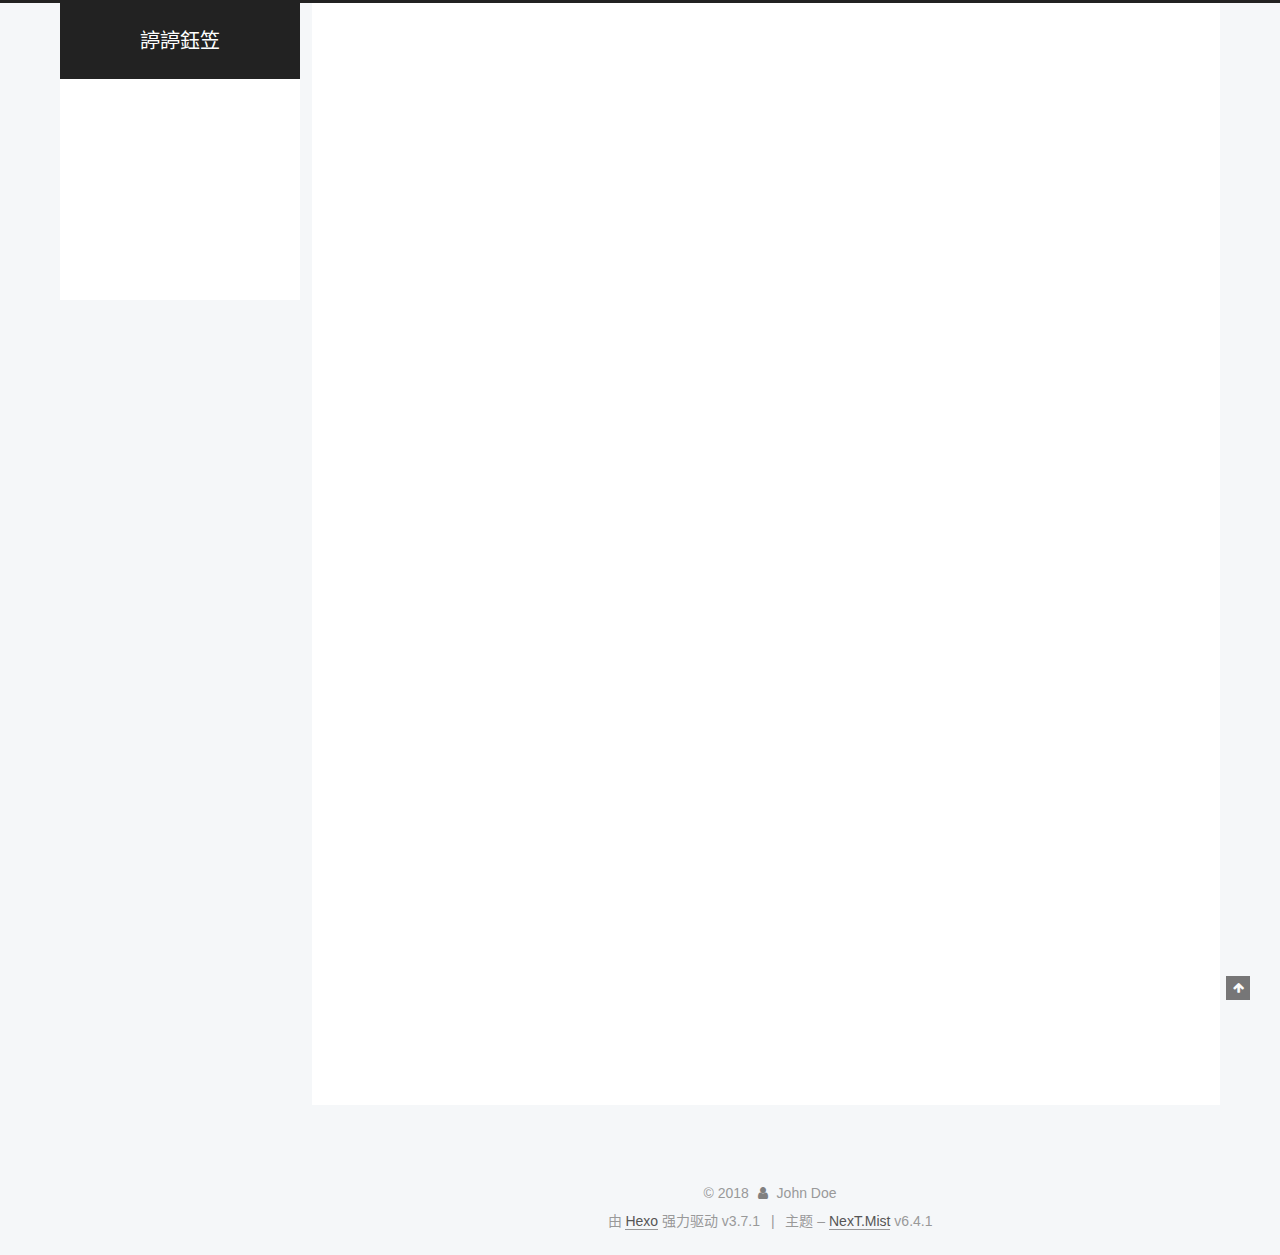
<file: index.html>
<!DOCTYPE html>












  


<html class="theme-next mist use-motion" lang="zh-CN">
<head>
  <meta charset="UTF-8"/>
<meta http-equiv="X-UA-Compatible" content="IE=edge" />
<meta name="viewport" content="width=device-width, initial-scale=1, maximum-scale=2"/>
<meta name="theme-color" content="#222">












<meta http-equiv="Cache-Control" content="no-transform" />
<meta http-equiv="Cache-Control" content="no-siteapp" />






















<link href="/lib/font-awesome/css/font-awesome.min.css?v=4.6.2" rel="stylesheet" type="text/css" />

<link href="/css/main.css?v=6.4.1" rel="stylesheet" type="text/css" />


  <link rel="apple-touch-icon" sizes="180x180" href="/images/apple-touch-icon-next.png?v=6.4.1">


  <link rel="icon" type="image/png" sizes="32x32" href="/images/favicon-32x32-next.png?v=6.4.1">


  <link rel="icon" type="image/png" sizes="16x16" href="/images/favicon-16x16-next.png?v=6.4.1">


  <link rel="mask-icon" href="/images/logo.svg?v=6.4.1" color="#222">









<script type="text/javascript" id="hexo.configurations">
  var NexT = window.NexT || {};
  var CONFIG = {
    root: '/',
    scheme: 'Mist',
    version: '6.4.1',
    sidebar: {"position":"left","display":"post","offset":12,"b2t":false,"scrollpercent":false,"onmobile":false},
    fancybox: false,
    fastclick: false,
    lazyload: false,
    tabs: true,
    motion: {"enable":true,"async":false,"transition":{"post_block":"fadeIn","post_header":"slideDownIn","post_body":"slideDownIn","coll_header":"slideLeftIn","sidebar":"slideUpIn"}},
    algolia: {
      applicationID: '',
      apiKey: '',
      indexName: '',
      hits: {"per_page":10},
      labels: {"input_placeholder":"Search for Posts","hits_empty":"We didn't find any results for the search: ${query}","hits_stats":"${hits} results found in ${time} ms"}
    }
  };
</script>


  




  <meta property="og:type" content="website">
<meta property="og:title" content="諪諪鈺笠">
<meta property="og:url" content="http://yoursite.com/index.html">
<meta property="og:site_name" content="諪諪鈺笠">
<meta property="og:locale" content="zh-CN">
<meta name="twitter:card" content="summary">
<meta name="twitter:title" content="諪諪鈺笠">






  <link rel="canonical" href="http://yoursite.com/"/>



<script type="text/javascript" id="page.configurations">
  CONFIG.page = {
    sidebar: "",
  };
</script>

  <title>諪諪鈺笠</title>
  









  <noscript>
  <style type="text/css">
    .use-motion .motion-element,
    .use-motion .brand,
    .use-motion .menu-item,
    .sidebar-inner,
    .use-motion .post-block,
    .use-motion .pagination,
    .use-motion .comments,
    .use-motion .post-header,
    .use-motion .post-body,
    .use-motion .collection-title { opacity: initial; }

    .use-motion .logo,
    .use-motion .site-title,
    .use-motion .site-subtitle {
      opacity: initial;
      top: initial;
    }

    .use-motion {
      .logo-line-before i { left: initial; }
      .logo-line-after i { right: initial; }
    }
  </style>
</noscript>

</head>

<body itemscope itemtype="http://schema.org/WebPage" lang="zh-CN">

  
  
    
  

  <div class="container sidebar-position-left 
  page-home">
    <div class="headband"></div>

    <header id="header" class="header" itemscope itemtype="http://schema.org/WPHeader">
      <div class="header-inner"><div class="site-brand-wrapper">
  <div class="site-meta ">
    

    <div class="custom-logo-site-title">
      <a href="/" class="brand" rel="start">
        <span class="logo-line-before"><i></i></span>
        <span class="site-title">諪諪鈺笠</span>
        <span class="logo-line-after"><i></i></span>
      </a>
    </div>
    
  </div>

  <div class="site-nav-toggle">
    <button aria-label="切换导航栏">
      <span class="btn-bar"></span>
      <span class="btn-bar"></span>
      <span class="btn-bar"></span>
    </button>
  </div>
</div>



<nav class="site-nav">
  
    <ul id="menu" class="menu">
      
        
        
        
          
          <li class="menu-item menu-item-home menu-item-active">
    <a href="/" rel="section">
      <i class="menu-item-icon fa fa-fw fa-home"></i> <br />首页</a>
  </li>
        
        
        
          
          <li class="menu-item menu-item-about">
    <a href="/about/" rel="section">
      <i class="menu-item-icon fa fa-fw fa-user"></i> <br />关于</a>
  </li>
        
        
        
          
          <li class="menu-item menu-item-tags">
    <a href="/tags/" rel="section">
      <i class="menu-item-icon fa fa-fw fa-tags"></i> <br />标签</a>
  </li>
        
        
        
          
          <li class="menu-item menu-item-categories">
    <a href="/categories/" rel="section">
      <i class="menu-item-icon fa fa-fw fa-th"></i> <br />分类</a>
  </li>
        
        
        
          
          <li class="menu-item menu-item-archives">
    <a href="/archives/" rel="section">
      <i class="menu-item-icon fa fa-fw fa-archive"></i> <br />归档</a>
  </li>

      
      
    </ul>
  

  
    

  

  
</nav>



  



</div>
    </header>

    


    <main id="main" class="main">
      <div class="main-inner">
        <div class="content-wrap">
          
          <div id="content" class="content">
            
  <section id="posts" class="posts-expand">
    
      

  

  
  
  

  

  <article class="post post-type-normal" itemscope itemtype="http://schema.org/Article">
  
  
  
  <div class="post-block">
    <link itemprop="mainEntityOfPage" href="http://yoursite.com/2018/09/25/hello-world/">

    <span hidden itemprop="author" itemscope itemtype="http://schema.org/Person">
      <meta itemprop="name" content="John Doe">
      <meta itemprop="description" content="">
      <meta itemprop="image" content="/images/avatar.gif">
    </span>

    <span hidden itemprop="publisher" itemscope itemtype="http://schema.org/Organization">
      <meta itemprop="name" content="諪諪鈺笠">
    </span>

    
      <header class="post-header">

        
        
          <h1 class="post-title" itemprop="name headline">
                
                <a class="post-title-link" href="/2018/09/25/hello-world/" itemprop="url">
                  Hello World
                </a>
              
            
          </h1>
        

        <div class="post-meta">
          <span class="post-time">

            
            
            

            
              <span class="post-meta-item-icon">
                <i class="fa fa-calendar-o"></i>
              </span>
              
                <span class="post-meta-item-text">发表于</span>
              

              
                
              

              <time title="创建时间：2018-09-25 15:55:11" itemprop="dateCreated datePublished" datetime="2018-09-25T15:55:11+08:00">2018-09-25</time>
            

            
          </span>

          

          
            
          

          
          

          

          

          

        </div>
      </header>
    

    
    
    
    <div class="post-body" itemprop="articleBody">

      
      

      
        
          
            <p>Welcome to <a href="https://hexo.io/" target="_blank" rel="noopener">Hexo</a>! This is your very first post. Check <a href="https://hexo.io/docs/" target="_blank" rel="noopener">documentation</a> for more info. If you get any problems when using Hexo, you can find the answer in <a href="https://hexo.io/docs/troubleshooting.html" target="_blank" rel="noopener">troubleshooting</a> or you can ask me on <a href="https://github.com/hexojs/hexo/issues" target="_blank" rel="noopener">GitHub</a>.</p>
<h2 id="Quick-Start"><a href="#Quick-Start" class="headerlink" title="Quick Start"></a>Quick Start</h2><h3 id="Create-a-new-post"><a href="#Create-a-new-post" class="headerlink" title="Create a new post"></a>Create a new post</h3><figure class="highlight bash"><table><tr><td class="gutter"><pre><span class="line">1</span><br></pre></td><td class="code"><pre><span class="line">$ hexo new <span class="string">"My New Post"</span></span><br></pre></td></tr></table></figure>
<p>More info: <a href="https://hexo.io/docs/writing.html" target="_blank" rel="noopener">Writing</a></p>
<h3 id="Run-server"><a href="#Run-server" class="headerlink" title="Run server"></a>Run server</h3><figure class="highlight bash"><table><tr><td class="gutter"><pre><span class="line">1</span><br></pre></td><td class="code"><pre><span class="line">$ hexo server</span><br></pre></td></tr></table></figure>
<p>More info: <a href="https://hexo.io/docs/server.html" target="_blank" rel="noopener">Server</a></p>
<h3 id="Generate-static-files"><a href="#Generate-static-files" class="headerlink" title="Generate static files"></a>Generate static files</h3><figure class="highlight bash"><table><tr><td class="gutter"><pre><span class="line">1</span><br></pre></td><td class="code"><pre><span class="line">$ hexo generate</span><br></pre></td></tr></table></figure>
<p>More info: <a href="https://hexo.io/docs/generating.html" target="_blank" rel="noopener">Generating</a></p>
<h3 id="Deploy-to-remote-sites"><a href="#Deploy-to-remote-sites" class="headerlink" title="Deploy to remote sites"></a>Deploy to remote sites</h3><figure class="highlight bash"><table><tr><td class="gutter"><pre><span class="line">1</span><br></pre></td><td class="code"><pre><span class="line">$ hexo deploy</span><br></pre></td></tr></table></figure>
<p>More info: <a href="https://hexo.io/docs/deployment.html" target="_blank" rel="noopener">Deployment</a></p>

          
        
      
    </div>

    

    
    
    

    

    

    

    <footer class="post-footer">
      

      

      

      
      
        <div class="post-eof"></div>
      
    </footer>
  </div>
  
  
  
  </article>


    
  </section>

  


          </div>
          

        </div>
        
          
  
  <div class="sidebar-toggle">
    <div class="sidebar-toggle-line-wrap">
      <span class="sidebar-toggle-line sidebar-toggle-line-first"></span>
      <span class="sidebar-toggle-line sidebar-toggle-line-middle"></span>
      <span class="sidebar-toggle-line sidebar-toggle-line-last"></span>
    </div>
  </div>

  <aside id="sidebar" class="sidebar">
    
    <div class="sidebar-inner">

      

      

      <section class="site-overview-wrap sidebar-panel sidebar-panel-active">
        <div class="site-overview">
          <div class="site-author motion-element" itemprop="author" itemscope itemtype="http://schema.org/Person">
            
              <p class="site-author-name" itemprop="name">John Doe</p>
              <p class="site-description motion-element" itemprop="description"></p>
          </div>

          
            <nav class="site-state motion-element">
              
                <div class="site-state-item site-state-posts">
                
                  <a href="/archives/">
                
                    <span class="site-state-item-count">1</span>
                    <span class="site-state-item-name">日志</span>
                  </a>
                </div>
              

              

              
            </nav>
          

          

          
            <div class="links-of-author motion-element">
              
                <span class="links-of-author-item">
                  <a href="https://github.com/yourname" target="_blank" title="GitHub"><i class="fa fa-fw fa-github"></i>GitHub</a>
                  
                </span>
              
                <span class="links-of-author-item">
                  <a href="mailto:yourname@gmail.com" target="_blank" title="E-Mail"><i class="fa fa-fw fa-envelope"></i>E-Mail</a>
                  
                </span>
              
            </div>
          

          
          

          
          

          
            
          
          

        </div>
      </section>

      

      

    </div>
  </aside>


        
      </div>
    </main>

    <footer id="footer" class="footer">
      <div class="footer-inner">
        <div class="copyright">&copy; <span itemprop="copyrightYear">2018</span>
  <span class="with-love" id="animate">
    <i class="fa fa-user"></i>
  </span>
  <span class="author" itemprop="copyrightHolder">John Doe</span>

  

  
</div>




  <div class="powered-by">由 <a class="theme-link" target="_blank" href="https://hexo.io">Hexo</a> 强力驱动 v3.7.1</div>



  <span class="post-meta-divider">|</span>



  <div class="theme-info">主题 – <a class="theme-link" target="_blank" href="https://theme-next.org">NexT.Mist</a> v6.4.1</div>




        








        
      </div>
    </footer>

    
      <div class="back-to-top">
        <i class="fa fa-arrow-up"></i>
        
      </div>
    

    
	
    

    
  </div>

  

<script type="text/javascript">
  if (Object.prototype.toString.call(window.Promise) !== '[object Function]') {
    window.Promise = null;
  }
</script>


























  
  
    <script type="text/javascript" src="/lib/jquery/index.js?v=2.1.3"></script>
  

  
  
    <script type="text/javascript" src="/lib/velocity/velocity.min.js?v=1.2.1"></script>
  

  
  
    <script type="text/javascript" src="/lib/velocity/velocity.ui.min.js?v=1.2.1"></script>
  


  


  <script type="text/javascript" src="/js/src/utils.js?v=6.4.1"></script>

  <script type="text/javascript" src="/js/src/motion.js?v=6.4.1"></script>



  
  

  

  


  <script type="text/javascript" src="/js/src/bootstrap.js?v=6.4.1"></script>



  



  










  





  

  

  

  

  
  

  

  

  

  

  

</body>
</html>
</file>
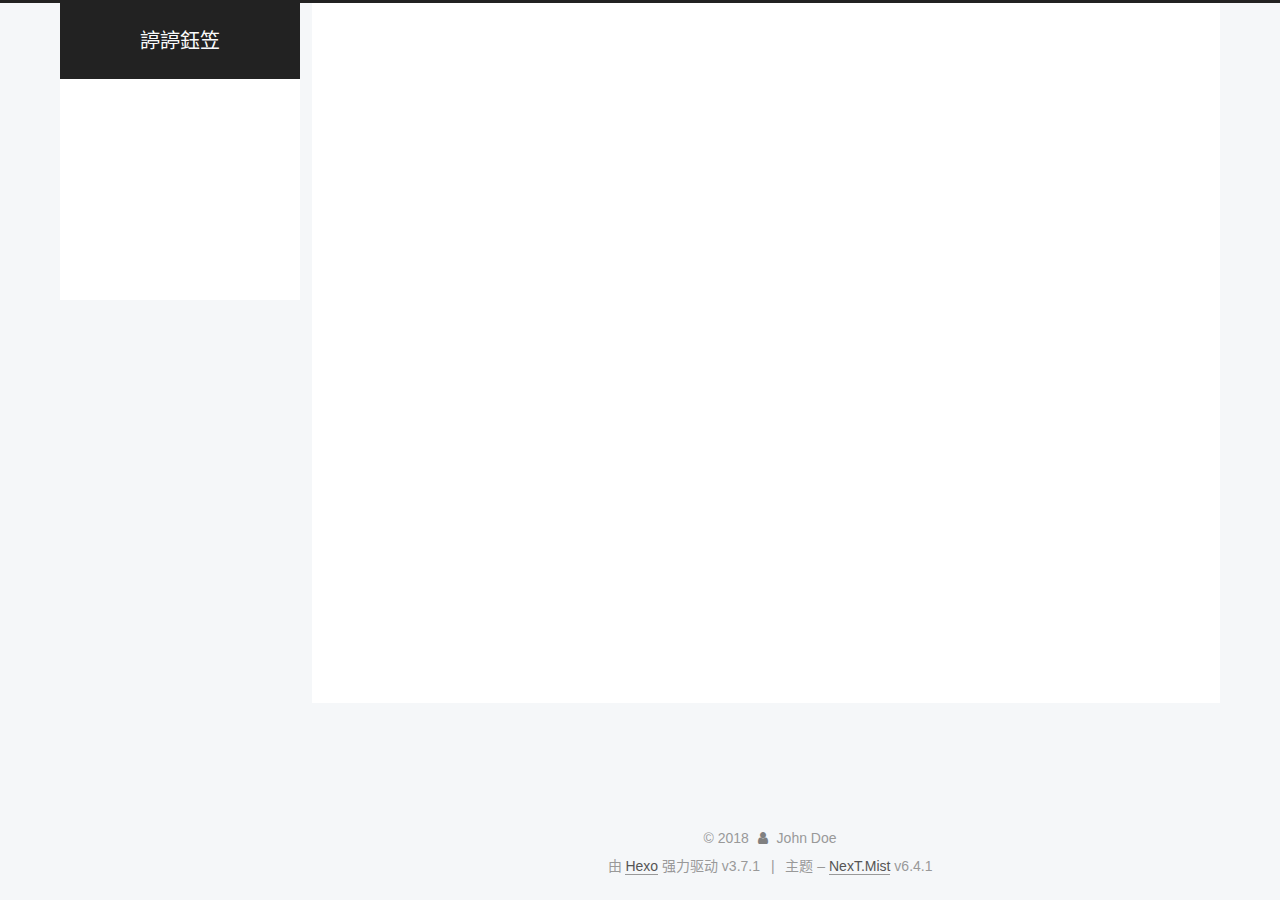
<file: about/index.html>
<!DOCTYPE html>












  


<html class="theme-next mist use-motion" lang="zh-CN">
<head>
  <meta charset="UTF-8"/>
<meta http-equiv="X-UA-Compatible" content="IE=edge" />
<meta name="viewport" content="width=device-width, initial-scale=1, maximum-scale=2"/>
<meta name="theme-color" content="#222">












<meta http-equiv="Cache-Control" content="no-transform" />
<meta http-equiv="Cache-Control" content="no-siteapp" />






















<link href="/lib/font-awesome/css/font-awesome.min.css?v=4.6.2" rel="stylesheet" type="text/css" />

<link href="/css/main.css?v=6.4.1" rel="stylesheet" type="text/css" />


  <link rel="apple-touch-icon" sizes="180x180" href="/images/apple-touch-icon-next.png?v=6.4.1">


  <link rel="icon" type="image/png" sizes="32x32" href="/images/favicon-32x32-next.png?v=6.4.1">


  <link rel="icon" type="image/png" sizes="16x16" href="/images/favicon-16x16-next.png?v=6.4.1">


  <link rel="mask-icon" href="/images/logo.svg?v=6.4.1" color="#222">









<script type="text/javascript" id="hexo.configurations">
  var NexT = window.NexT || {};
  var CONFIG = {
    root: '/',
    scheme: 'Mist',
    version: '6.4.1',
    sidebar: {"position":"left","display":"post","offset":12,"b2t":false,"scrollpercent":false,"onmobile":false},
    fancybox: false,
    fastclick: false,
    lazyload: false,
    tabs: true,
    motion: {"enable":true,"async":false,"transition":{"post_block":"fadeIn","post_header":"slideDownIn","post_body":"slideDownIn","coll_header":"slideLeftIn","sidebar":"slideUpIn"}},
    algolia: {
      applicationID: '',
      apiKey: '',
      indexName: '',
      hits: {"per_page":10},
      labels: {"input_placeholder":"Search for Posts","hits_empty":"We didn't find any results for the search: ${query}","hits_stats":"${hits} results found in ${time} ms"}
    }
  };
</script>


  




  <meta property="og:type" content="website">
<meta property="og:title" content="about">
<meta property="og:url" content="http://yoursite.com/about/index.html">
<meta property="og:site_name" content="諪諪鈺笠">
<meta property="og:locale" content="zh-CN">
<meta property="og:updated_time" content="2018-09-26T07:23:58.000Z">
<meta name="twitter:card" content="summary">
<meta name="twitter:title" content="about">






  <link rel="canonical" href="http://yoursite.com/about/"/>



<script type="text/javascript" id="page.configurations">
  CONFIG.page = {
    sidebar: "",
  };
</script>

  <title>about | 諪諪鈺笠</title>
  









  <noscript>
  <style type="text/css">
    .use-motion .motion-element,
    .use-motion .brand,
    .use-motion .menu-item,
    .sidebar-inner,
    .use-motion .post-block,
    .use-motion .pagination,
    .use-motion .comments,
    .use-motion .post-header,
    .use-motion .post-body,
    .use-motion .collection-title { opacity: initial; }

    .use-motion .logo,
    .use-motion .site-title,
    .use-motion .site-subtitle {
      opacity: initial;
      top: initial;
    }

    .use-motion {
      .logo-line-before i { left: initial; }
      .logo-line-after i { right: initial; }
    }
  </style>
</noscript>

</head>

<body itemscope itemtype="http://schema.org/WebPage" lang="zh-CN">

  
  
    
  

  <div class="container sidebar-position-left page-post-detail">
    <div class="headband"></div>

    <header id="header" class="header" itemscope itemtype="http://schema.org/WPHeader">
      <div class="header-inner"><div class="site-brand-wrapper">
  <div class="site-meta ">
    

    <div class="custom-logo-site-title">
      <a href="/" class="brand" rel="start">
        <span class="logo-line-before"><i></i></span>
        <span class="site-title">諪諪鈺笠</span>
        <span class="logo-line-after"><i></i></span>
      </a>
    </div>
    
  </div>

  <div class="site-nav-toggle">
    <button aria-label="切换导航栏">
      <span class="btn-bar"></span>
      <span class="btn-bar"></span>
      <span class="btn-bar"></span>
    </button>
  </div>
</div>



<nav class="site-nav">
  
    <ul id="menu" class="menu">
      
        
        
        
          
          <li class="menu-item menu-item-home">
    <a href="/" rel="section">
      <i class="menu-item-icon fa fa-fw fa-home"></i> <br />首页</a>
  </li>
        
        
        
          
          <li class="menu-item menu-item-about menu-item-active">
    <a href="/about/" rel="section">
      <i class="menu-item-icon fa fa-fw fa-user"></i> <br />关于</a>
  </li>
        
        
        
          
          <li class="menu-item menu-item-tags">
    <a href="/tags/" rel="section">
      <i class="menu-item-icon fa fa-fw fa-tags"></i> <br />标签</a>
  </li>
        
        
        
          
          <li class="menu-item menu-item-categories">
    <a href="/categories/" rel="section">
      <i class="menu-item-icon fa fa-fw fa-th"></i> <br />分类</a>
  </li>
        
        
        
          
          <li class="menu-item menu-item-archives">
    <a href="/archives/" rel="section">
      <i class="menu-item-icon fa fa-fw fa-archive"></i> <br />归档</a>
  </li>

      
      
    </ul>
  

  
    

    
    
      
      
    
      
      
    
      
      
    
      
      
    
      
      
    
    

  


  

  
</nav>



  



</div>
    </header>

    


    <main id="main" class="main">
      <div class="main-inner">
        <div class="content-wrap">
          
          <div id="content" class="content">
            

  <div id="posts" class="posts-expand">
    
    
    
    <div class="post-block page">
      <header class="post-header">

<h1 class="post-title" itemprop="name headline">about</h1>

<div class="post-meta">
  
  



</div>

</header>

      
      
      
      <div class="post-body">
        
        
          
        
      </div>
      
      
      
    </div>
    



    
    
    
  </div>


          </div>
          

  
    <div class="comments" id="comments">
      <div id="lv-container" data-id="city" data-uid="MTAyMC8zOTk2Ny8xNjQ5NA=="></div>
    </div>

  



        </div>
        
          
  
  <div class="sidebar-toggle">
    <div class="sidebar-toggle-line-wrap">
      <span class="sidebar-toggle-line sidebar-toggle-line-first"></span>
      <span class="sidebar-toggle-line sidebar-toggle-line-middle"></span>
      <span class="sidebar-toggle-line sidebar-toggle-line-last"></span>
    </div>
  </div>

  <aside id="sidebar" class="sidebar">
    
    <div class="sidebar-inner">

      

      

      <section class="site-overview-wrap sidebar-panel sidebar-panel-active">
        <div class="site-overview">
          <div class="site-author motion-element" itemprop="author" itemscope itemtype="http://schema.org/Person">
            
              <p class="site-author-name" itemprop="name">John Doe</p>
              <p class="site-description motion-element" itemprop="description"></p>
          </div>

          
            <nav class="site-state motion-element">
              
                <div class="site-state-item site-state-posts">
                
                  <a href="/archives/">
                
                    <span class="site-state-item-count">1</span>
                    <span class="site-state-item-name">日志</span>
                  </a>
                </div>
              

              

              
            </nav>
          

          

          
            <div class="links-of-author motion-element">
              
                <span class="links-of-author-item">
                  <a href="https://github.com/yourname" target="_blank" title="GitHub"><i class="fa fa-fw fa-github"></i>GitHub</a>
                  
                </span>
              
                <span class="links-of-author-item">
                  <a href="mailto:yourname@gmail.com" target="_blank" title="E-Mail"><i class="fa fa-fw fa-envelope"></i>E-Mail</a>
                  
                </span>
              
            </div>
          

          
          

          
          

          
            
          
          

        </div>
      </section>

      

      

    </div>
  </aside>


        
      </div>
    </main>

    <footer id="footer" class="footer">
      <div class="footer-inner">
        <div class="copyright">&copy; <span itemprop="copyrightYear">2018</span>
  <span class="with-love" id="animate">
    <i class="fa fa-user"></i>
  </span>
  <span class="author" itemprop="copyrightHolder">John Doe</span>

  

  
</div>




  <div class="powered-by">由 <a class="theme-link" target="_blank" href="https://hexo.io">Hexo</a> 强力驱动 v3.7.1</div>



  <span class="post-meta-divider">|</span>



  <div class="theme-info">主题 – <a class="theme-link" target="_blank" href="https://theme-next.org">NexT.Mist</a> v6.4.1</div>




        








        
      </div>
    </footer>

    
      <div class="back-to-top">
        <i class="fa fa-arrow-up"></i>
        
      </div>
    

    
	
    

    
  </div>

  

<script type="text/javascript">
  if (Object.prototype.toString.call(window.Promise) !== '[object Function]') {
    window.Promise = null;
  }
</script>


























  
  
    <script type="text/javascript" src="/lib/jquery/index.js?v=2.1.3"></script>
  

  
  
    <script type="text/javascript" src="/lib/velocity/velocity.min.js?v=1.2.1"></script>
  

  
  
    <script type="text/javascript" src="/lib/velocity/velocity.ui.min.js?v=1.2.1"></script>
  


  


  <script type="text/javascript" src="/js/src/utils.js?v=6.4.1"></script>

  <script type="text/javascript" src="/js/src/motion.js?v=6.4.1"></script>



  
  

  
  <script type="text/javascript" src="/js/src/scrollspy.js?v=6.4.1"></script>
<script type="text/javascript" src="/js/src/post-details.js?v=6.4.1"></script>



  


  <script type="text/javascript" src="/js/src/bootstrap.js?v=6.4.1"></script>



  



  
    <script type="text/javascript">
      window.livereOptions = {
        refer: 'about/index.html'
      };
      (function(d, s) {
        var j, e = d.getElementsByTagName(s)[0];
        if (typeof LivereTower === 'function') { return; }
        j = d.createElement(s);
        j.src = 'https://cdn-city.livere.com/js/embed.dist.js';
        j.async = true;
        e.parentNode.insertBefore(j, e);
      })(document, 'script');
    </script>
  










  





  

  

  

  

  
  

  

  

  

  

  

</body>
</html>
</file>
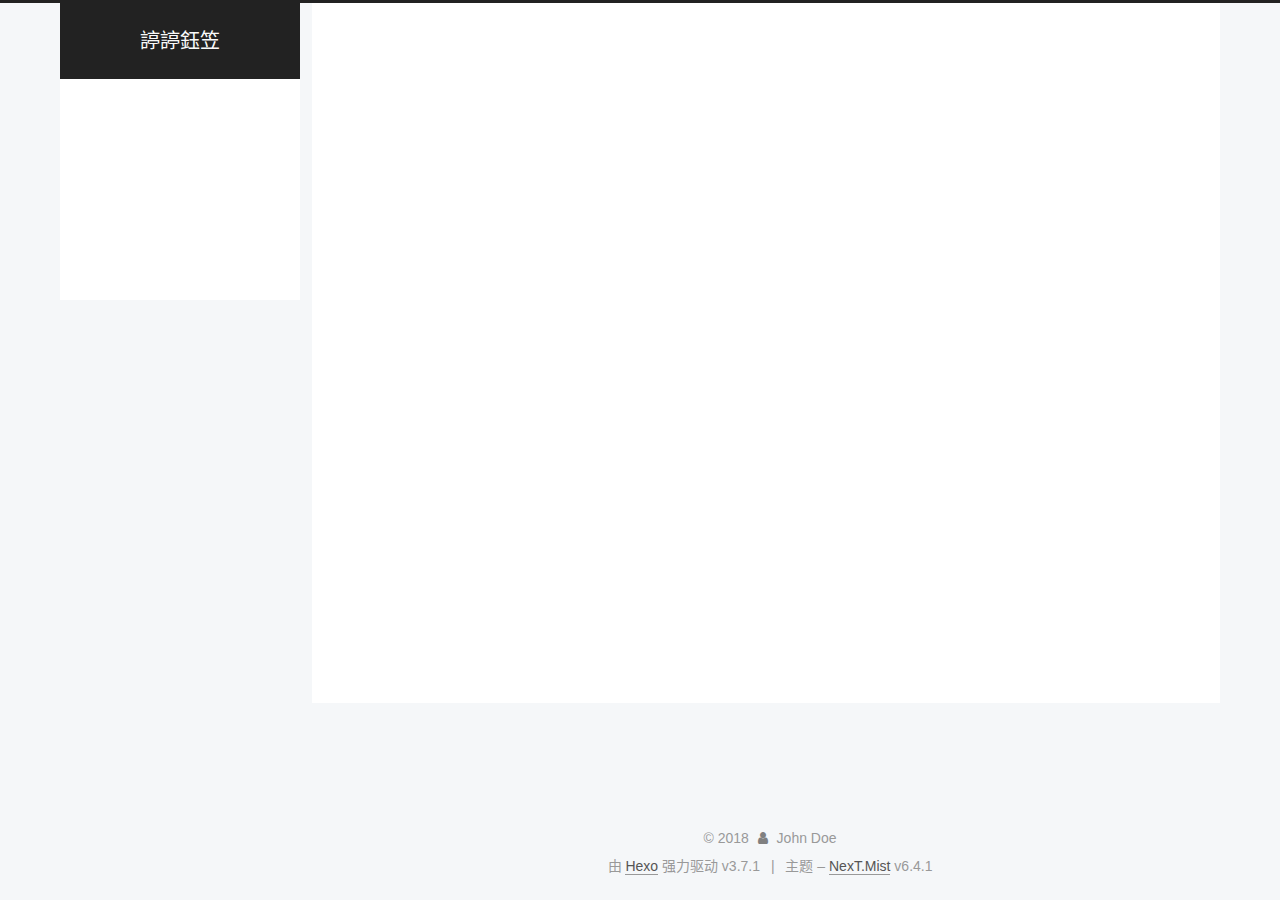
<file: archives/index.html>
<!DOCTYPE html>












  


<html class="theme-next mist use-motion" lang="zh-CN">
<head>
  <meta charset="UTF-8"/>
<meta http-equiv="X-UA-Compatible" content="IE=edge" />
<meta name="viewport" content="width=device-width, initial-scale=1, maximum-scale=2"/>
<meta name="theme-color" content="#222">












<meta http-equiv="Cache-Control" content="no-transform" />
<meta http-equiv="Cache-Control" content="no-siteapp" />






















<link href="/lib/font-awesome/css/font-awesome.min.css?v=4.6.2" rel="stylesheet" type="text/css" />

<link href="/css/main.css?v=6.4.1" rel="stylesheet" type="text/css" />


  <link rel="apple-touch-icon" sizes="180x180" href="/images/apple-touch-icon-next.png?v=6.4.1">


  <link rel="icon" type="image/png" sizes="32x32" href="/images/favicon-32x32-next.png?v=6.4.1">


  <link rel="icon" type="image/png" sizes="16x16" href="/images/favicon-16x16-next.png?v=6.4.1">


  <link rel="mask-icon" href="/images/logo.svg?v=6.4.1" color="#222">









<script type="text/javascript" id="hexo.configurations">
  var NexT = window.NexT || {};
  var CONFIG = {
    root: '/',
    scheme: 'Mist',
    version: '6.4.1',
    sidebar: {"position":"left","display":"post","offset":12,"b2t":false,"scrollpercent":false,"onmobile":false},
    fancybox: false,
    fastclick: false,
    lazyload: false,
    tabs: true,
    motion: {"enable":true,"async":false,"transition":{"post_block":"fadeIn","post_header":"slideDownIn","post_body":"slideDownIn","coll_header":"slideLeftIn","sidebar":"slideUpIn"}},
    algolia: {
      applicationID: '',
      apiKey: '',
      indexName: '',
      hits: {"per_page":10},
      labels: {"input_placeholder":"Search for Posts","hits_empty":"We didn't find any results for the search: ${query}","hits_stats":"${hits} results found in ${time} ms"}
    }
  };
</script>


  




  <meta property="og:type" content="website">
<meta property="og:title" content="諪諪鈺笠">
<meta property="og:url" content="http://yoursite.com/archives/index.html">
<meta property="og:site_name" content="諪諪鈺笠">
<meta property="og:locale" content="zh-CN">
<meta name="twitter:card" content="summary">
<meta name="twitter:title" content="諪諪鈺笠">






  <link rel="canonical" href="http://yoursite.com/archives/"/>



<script type="text/javascript" id="page.configurations">
  CONFIG.page = {
    sidebar: "",
  };
</script>

  <title>归档 | 諪諪鈺笠</title>
  









  <noscript>
  <style type="text/css">
    .use-motion .motion-element,
    .use-motion .brand,
    .use-motion .menu-item,
    .sidebar-inner,
    .use-motion .post-block,
    .use-motion .pagination,
    .use-motion .comments,
    .use-motion .post-header,
    .use-motion .post-body,
    .use-motion .collection-title { opacity: initial; }

    .use-motion .logo,
    .use-motion .site-title,
    .use-motion .site-subtitle {
      opacity: initial;
      top: initial;
    }

    .use-motion {
      .logo-line-before i { left: initial; }
      .logo-line-after i { right: initial; }
    }
  </style>
</noscript>

</head>

<body itemscope itemtype="http://schema.org/WebPage" lang="zh-CN">

  
  
    
  

  <div class="container sidebar-position-left page-archive">
    <div class="headband"></div>

    <header id="header" class="header" itemscope itemtype="http://schema.org/WPHeader">
      <div class="header-inner"><div class="site-brand-wrapper">
  <div class="site-meta ">
    

    <div class="custom-logo-site-title">
      <a href="/" class="brand" rel="start">
        <span class="logo-line-before"><i></i></span>
        <span class="site-title">諪諪鈺笠</span>
        <span class="logo-line-after"><i></i></span>
      </a>
    </div>
    
  </div>

  <div class="site-nav-toggle">
    <button aria-label="切换导航栏">
      <span class="btn-bar"></span>
      <span class="btn-bar"></span>
      <span class="btn-bar"></span>
    </button>
  </div>
</div>



<nav class="site-nav">
  
    <ul id="menu" class="menu">
      
        
        
        
          
          <li class="menu-item menu-item-home">
    <a href="/" rel="section">
      <i class="menu-item-icon fa fa-fw fa-home"></i> <br />首页</a>
  </li>
        
        
        
          
          <li class="menu-item menu-item-about">
    <a href="/about/" rel="section">
      <i class="menu-item-icon fa fa-fw fa-user"></i> <br />关于</a>
  </li>
        
        
        
          
          <li class="menu-item menu-item-tags">
    <a href="/tags/" rel="section">
      <i class="menu-item-icon fa fa-fw fa-tags"></i> <br />标签</a>
  </li>
        
        
        
          
          <li class="menu-item menu-item-categories">
    <a href="/categories/" rel="section">
      <i class="menu-item-icon fa fa-fw fa-th"></i> <br />分类</a>
  </li>
        
        
        
          
          <li class="menu-item menu-item-archives menu-item-active">
    <a href="/archives/" rel="section">
      <i class="menu-item-icon fa fa-fw fa-archive"></i> <br />归档</a>
  </li>

      
      
    </ul>
  

  
    

    
    
      
      
    
      
      
    
      
      
    
      
      
    
      
      
    
    

  


  

  
</nav>



  



</div>
    </header>

    


    <main id="main" class="main">
      <div class="main-inner">
        <div class="content-wrap">
          
          <div id="content" class="content">
            

  
  
  
  <div class="post-block archive">
    <div id="posts" class="posts-collapse">
      <span class="archive-move-on"></span>

      
      <span class="archive-page-counter">
        
        
        
          
        
        嗯..! 目前共计 1 篇日志。 继续努力。
      </span>
      

      

        
        
        

        
          
          <div class="collection-title">
            <h1 class="archive-year" id="archive-year-2018">2018</h1>
          </div>
        
        

        

  <article class="post post-type-normal" itemscope itemtype="http://schema.org/Article">
    <header class="post-header">

      <h2 class="post-title">
        
            <a class="post-title-link" href="/2018/09/25/hello-world/" itemprop="url">
              
                <span itemprop="name">Hello World</span>
              
            </a>
        
      </h2>

      <div class="post-meta">
        <time class="post-time" itemprop="dateCreated"
              datetime="2018-09-25T15:55:11+08:00"
              content="2018-09-25" >
          09-25
        </time>
      </div>

    </header>
  </article>



      

    </div>
  </div>
  
  
  

  



          </div>
          

        </div>
        
          
  
  <div class="sidebar-toggle">
    <div class="sidebar-toggle-line-wrap">
      <span class="sidebar-toggle-line sidebar-toggle-line-first"></span>
      <span class="sidebar-toggle-line sidebar-toggle-line-middle"></span>
      <span class="sidebar-toggle-line sidebar-toggle-line-last"></span>
    </div>
  </div>

  <aside id="sidebar" class="sidebar">
    
    <div class="sidebar-inner">

      

      

      <section class="site-overview-wrap sidebar-panel sidebar-panel-active">
        <div class="site-overview">
          <div class="site-author motion-element" itemprop="author" itemscope itemtype="http://schema.org/Person">
            
              <p class="site-author-name" itemprop="name">John Doe</p>
              <p class="site-description motion-element" itemprop="description"></p>
          </div>

          
            <nav class="site-state motion-element">
              
                <div class="site-state-item site-state-posts">
                
                  <a href="/archives/">
                
                    <span class="site-state-item-count">1</span>
                    <span class="site-state-item-name">日志</span>
                  </a>
                </div>
              

              

              
            </nav>
          

          

          
            <div class="links-of-author motion-element">
              
                <span class="links-of-author-item">
                  <a href="https://github.com/yourname" target="_blank" title="GitHub"><i class="fa fa-fw fa-github"></i>GitHub</a>
                  
                </span>
              
                <span class="links-of-author-item">
                  <a href="mailto:yourname@gmail.com" target="_blank" title="E-Mail"><i class="fa fa-fw fa-envelope"></i>E-Mail</a>
                  
                </span>
              
            </div>
          

          
          

          
          

          
            
          
          

        </div>
      </section>

      

      

    </div>
  </aside>


        
      </div>
    </main>

    <footer id="footer" class="footer">
      <div class="footer-inner">
        <div class="copyright">&copy; <span itemprop="copyrightYear">2018</span>
  <span class="with-love" id="animate">
    <i class="fa fa-user"></i>
  </span>
  <span class="author" itemprop="copyrightHolder">John Doe</span>

  

  
</div>




  <div class="powered-by">由 <a class="theme-link" target="_blank" href="https://hexo.io">Hexo</a> 强力驱动 v3.7.1</div>



  <span class="post-meta-divider">|</span>



  <div class="theme-info">主题 – <a class="theme-link" target="_blank" href="https://theme-next.org">NexT.Mist</a> v6.4.1</div>




        








        
      </div>
    </footer>

    
      <div class="back-to-top">
        <i class="fa fa-arrow-up"></i>
        
      </div>
    

    
	
    

    
  </div>

  

<script type="text/javascript">
  if (Object.prototype.toString.call(window.Promise) !== '[object Function]') {
    window.Promise = null;
  }
</script>


























  
  
    <script type="text/javascript" src="/lib/jquery/index.js?v=2.1.3"></script>
  

  
  
    <script type="text/javascript" src="/lib/velocity/velocity.min.js?v=1.2.1"></script>
  

  
  
    <script type="text/javascript" src="/lib/velocity/velocity.ui.min.js?v=1.2.1"></script>
  


  


  <script type="text/javascript" src="/js/src/utils.js?v=6.4.1"></script>

  <script type="text/javascript" src="/js/src/motion.js?v=6.4.1"></script>



  
  

  

  


  <script type="text/javascript" src="/js/src/bootstrap.js?v=6.4.1"></script>



  



  










  





  

  

  

  

  
  

  

  

  

  

  

</body>
</html>
</file>
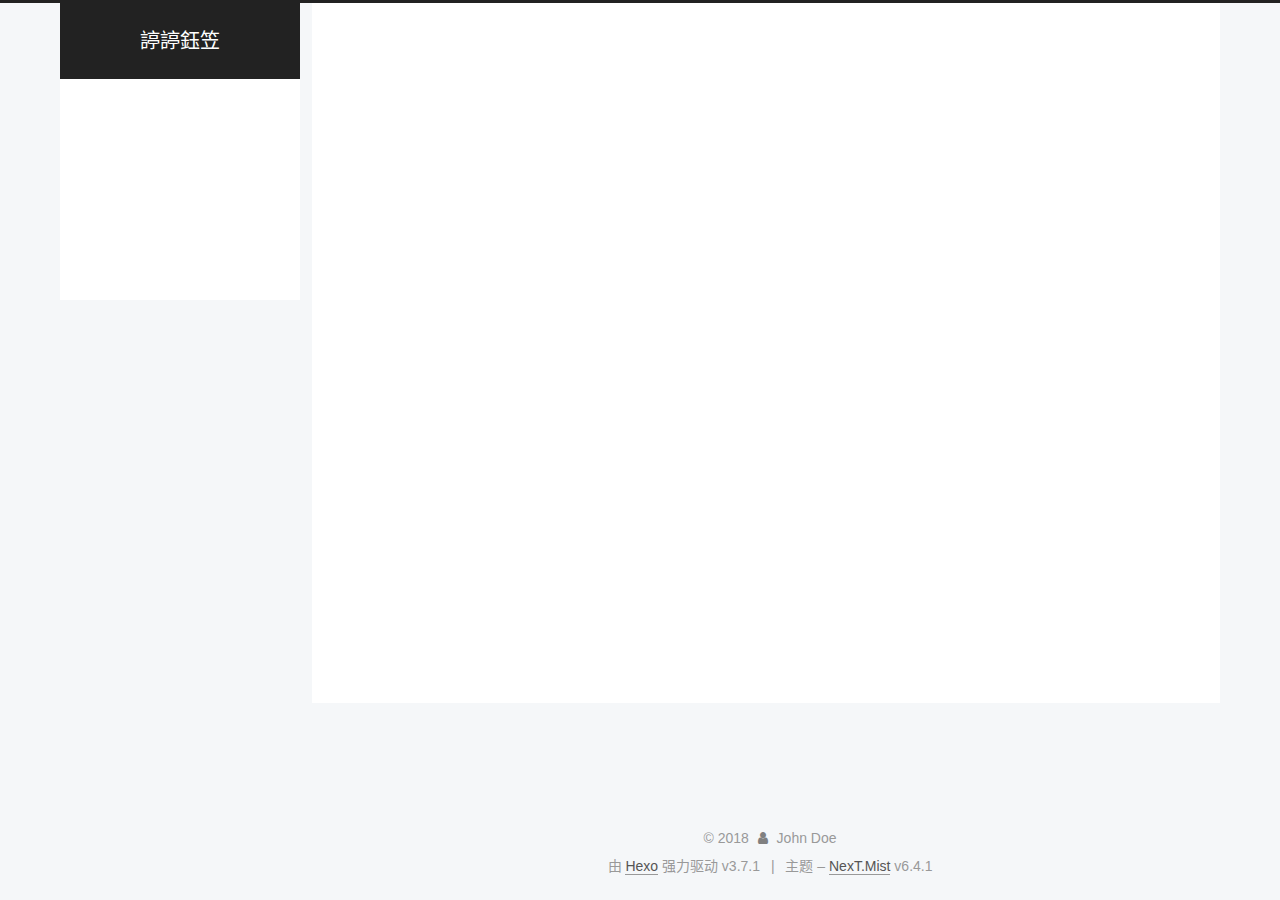
<file: categories/index.html>
<!DOCTYPE html>












  


<html class="theme-next mist use-motion" lang="zh-CN">
<head>
  <meta charset="UTF-8"/>
<meta http-equiv="X-UA-Compatible" content="IE=edge" />
<meta name="viewport" content="width=device-width, initial-scale=1, maximum-scale=2"/>
<meta name="theme-color" content="#222">












<meta http-equiv="Cache-Control" content="no-transform" />
<meta http-equiv="Cache-Control" content="no-siteapp" />






















<link href="/lib/font-awesome/css/font-awesome.min.css?v=4.6.2" rel="stylesheet" type="text/css" />

<link href="/css/main.css?v=6.4.1" rel="stylesheet" type="text/css" />


  <link rel="apple-touch-icon" sizes="180x180" href="/images/apple-touch-icon-next.png?v=6.4.1">


  <link rel="icon" type="image/png" sizes="32x32" href="/images/favicon-32x32-next.png?v=6.4.1">


  <link rel="icon" type="image/png" sizes="16x16" href="/images/favicon-16x16-next.png?v=6.4.1">


  <link rel="mask-icon" href="/images/logo.svg?v=6.4.1" color="#222">









<script type="text/javascript" id="hexo.configurations">
  var NexT = window.NexT || {};
  var CONFIG = {
    root: '/',
    scheme: 'Mist',
    version: '6.4.1',
    sidebar: {"position":"left","display":"post","offset":12,"b2t":false,"scrollpercent":false,"onmobile":false},
    fancybox: false,
    fastclick: false,
    lazyload: false,
    tabs: true,
    motion: {"enable":true,"async":false,"transition":{"post_block":"fadeIn","post_header":"slideDownIn","post_body":"slideDownIn","coll_header":"slideLeftIn","sidebar":"slideUpIn"}},
    algolia: {
      applicationID: '',
      apiKey: '',
      indexName: '',
      hits: {"per_page":10},
      labels: {"input_placeholder":"Search for Posts","hits_empty":"We didn't find any results for the search: ${query}","hits_stats":"${hits} results found in ${time} ms"}
    }
  };
</script>


  




  <meta property="og:type" content="website">
<meta property="og:title" content="categories">
<meta property="og:url" content="http://yoursite.com/categories/index.html">
<meta property="og:site_name" content="諪諪鈺笠">
<meta property="og:locale" content="zh-CN">
<meta property="og:updated_time" content="2018-09-26T07:16:31.000Z">
<meta name="twitter:card" content="summary">
<meta name="twitter:title" content="categories">






  <link rel="canonical" href="http://yoursite.com/categories/"/>



<script type="text/javascript" id="page.configurations">
  CONFIG.page = {
    sidebar: "",
  };
</script>

  <title>categories | 諪諪鈺笠</title>
  









  <noscript>
  <style type="text/css">
    .use-motion .motion-element,
    .use-motion .brand,
    .use-motion .menu-item,
    .sidebar-inner,
    .use-motion .post-block,
    .use-motion .pagination,
    .use-motion .comments,
    .use-motion .post-header,
    .use-motion .post-body,
    .use-motion .collection-title { opacity: initial; }

    .use-motion .logo,
    .use-motion .site-title,
    .use-motion .site-subtitle {
      opacity: initial;
      top: initial;
    }

    .use-motion {
      .logo-line-before i { left: initial; }
      .logo-line-after i { right: initial; }
    }
  </style>
</noscript>

</head>

<body itemscope itemtype="http://schema.org/WebPage" lang="zh-CN">

  
  
    
  

  <div class="container sidebar-position-left page-post-detail">
    <div class="headband"></div>

    <header id="header" class="header" itemscope itemtype="http://schema.org/WPHeader">
      <div class="header-inner"><div class="site-brand-wrapper">
  <div class="site-meta ">
    

    <div class="custom-logo-site-title">
      <a href="/" class="brand" rel="start">
        <span class="logo-line-before"><i></i></span>
        <span class="site-title">諪諪鈺笠</span>
        <span class="logo-line-after"><i></i></span>
      </a>
    </div>
    
  </div>

  <div class="site-nav-toggle">
    <button aria-label="切换导航栏">
      <span class="btn-bar"></span>
      <span class="btn-bar"></span>
      <span class="btn-bar"></span>
    </button>
  </div>
</div>



<nav class="site-nav">
  
    <ul id="menu" class="menu">
      
        
        
        
          
          <li class="menu-item menu-item-home">
    <a href="/" rel="section">
      <i class="menu-item-icon fa fa-fw fa-home"></i> <br />首页</a>
  </li>
        
        
        
          
          <li class="menu-item menu-item-about">
    <a href="/about/" rel="section">
      <i class="menu-item-icon fa fa-fw fa-user"></i> <br />关于</a>
  </li>
        
        
        
          
          <li class="menu-item menu-item-tags">
    <a href="/tags/" rel="section">
      <i class="menu-item-icon fa fa-fw fa-tags"></i> <br />标签</a>
  </li>
        
        
        
          
          <li class="menu-item menu-item-categories menu-item-active">
    <a href="/categories/" rel="section">
      <i class="menu-item-icon fa fa-fw fa-th"></i> <br />分类</a>
  </li>
        
        
        
          
          <li class="menu-item menu-item-archives">
    <a href="/archives/" rel="section">
      <i class="menu-item-icon fa fa-fw fa-archive"></i> <br />归档</a>
  </li>

      
      
    </ul>
  

  
    

    
    
      
      
    
      
      
    
      
      
    
      
      
    
      
      
    
    

  


  

  
</nav>



  



</div>
    </header>

    


    <main id="main" class="main">
      <div class="main-inner">
        <div class="content-wrap">
          
          <div id="content" class="content">
            

  <div id="posts" class="posts-expand">
    
    
    
    <div class="post-block page">
      <header class="post-header">

<h1 class="post-title" itemprop="name headline">categories</h1>

<div class="post-meta">
  
  



</div>

</header>

      
      
      
      <div class="post-body">
        
        
          <div class="category-all-page">
            <div class="category-all-title">
                
                
                暂无分类
            </div>
            <div class="category-all">
              
            </div>
          </div>
        
      </div>
      
      
      
    </div>
    



    
    
    
  </div>


          </div>
          

  
    <div class="comments" id="comments">
      <div id="lv-container" data-id="city" data-uid="MTAyMC8zOTk2Ny8xNjQ5NA=="></div>
    </div>

  



        </div>
        
          
  
  <div class="sidebar-toggle">
    <div class="sidebar-toggle-line-wrap">
      <span class="sidebar-toggle-line sidebar-toggle-line-first"></span>
      <span class="sidebar-toggle-line sidebar-toggle-line-middle"></span>
      <span class="sidebar-toggle-line sidebar-toggle-line-last"></span>
    </div>
  </div>

  <aside id="sidebar" class="sidebar">
    
    <div class="sidebar-inner">

      

      

      <section class="site-overview-wrap sidebar-panel sidebar-panel-active">
        <div class="site-overview">
          <div class="site-author motion-element" itemprop="author" itemscope itemtype="http://schema.org/Person">
            
              <p class="site-author-name" itemprop="name">John Doe</p>
              <p class="site-description motion-element" itemprop="description"></p>
          </div>

          
            <nav class="site-state motion-element">
              
                <div class="site-state-item site-state-posts">
                
                  <a href="/archives/">
                
                    <span class="site-state-item-count">1</span>
                    <span class="site-state-item-name">日志</span>
                  </a>
                </div>
              

              

              
            </nav>
          

          

          
            <div class="links-of-author motion-element">
              
                <span class="links-of-author-item">
                  <a href="https://github.com/yourname" target="_blank" title="GitHub"><i class="fa fa-fw fa-github"></i>GitHub</a>
                  
                </span>
              
                <span class="links-of-author-item">
                  <a href="mailto:yourname@gmail.com" target="_blank" title="E-Mail"><i class="fa fa-fw fa-envelope"></i>E-Mail</a>
                  
                </span>
              
            </div>
          

          
          

          
          

          
            
          
          

        </div>
      </section>

      

      

    </div>
  </aside>


        
      </div>
    </main>

    <footer id="footer" class="footer">
      <div class="footer-inner">
        <div class="copyright">&copy; <span itemprop="copyrightYear">2018</span>
  <span class="with-love" id="animate">
    <i class="fa fa-user"></i>
  </span>
  <span class="author" itemprop="copyrightHolder">John Doe</span>

  

  
</div>




  <div class="powered-by">由 <a class="theme-link" target="_blank" href="https://hexo.io">Hexo</a> 强力驱动 v3.7.1</div>



  <span class="post-meta-divider">|</span>



  <div class="theme-info">主题 – <a class="theme-link" target="_blank" href="https://theme-next.org">NexT.Mist</a> v6.4.1</div>




        








        
      </div>
    </footer>

    
      <div class="back-to-top">
        <i class="fa fa-arrow-up"></i>
        
      </div>
    

    
	
    

    
  </div>

  

<script type="text/javascript">
  if (Object.prototype.toString.call(window.Promise) !== '[object Function]') {
    window.Promise = null;
  }
</script>


























  
  
    <script type="text/javascript" src="/lib/jquery/index.js?v=2.1.3"></script>
  

  
  
    <script type="text/javascript" src="/lib/velocity/velocity.min.js?v=1.2.1"></script>
  

  
  
    <script type="text/javascript" src="/lib/velocity/velocity.ui.min.js?v=1.2.1"></script>
  


  


  <script type="text/javascript" src="/js/src/utils.js?v=6.4.1"></script>

  <script type="text/javascript" src="/js/src/motion.js?v=6.4.1"></script>



  
  

  
  <script type="text/javascript" src="/js/src/scrollspy.js?v=6.4.1"></script>
<script type="text/javascript" src="/js/src/post-details.js?v=6.4.1"></script>



  


  <script type="text/javascript" src="/js/src/bootstrap.js?v=6.4.1"></script>



  



  
    <script type="text/javascript">
      window.livereOptions = {
        refer: 'categories/index.html'
      };
      (function(d, s) {
        var j, e = d.getElementsByTagName(s)[0];
        if (typeof LivereTower === 'function') { return; }
        j = d.createElement(s);
        j.src = 'https://cdn-city.livere.com/js/embed.dist.js';
        j.async = true;
        e.parentNode.insertBefore(j, e);
      })(document, 'script');
    </script>
  










  





  

  

  

  

  
  

  

  

  

  

  

</body>
</html>
</file>
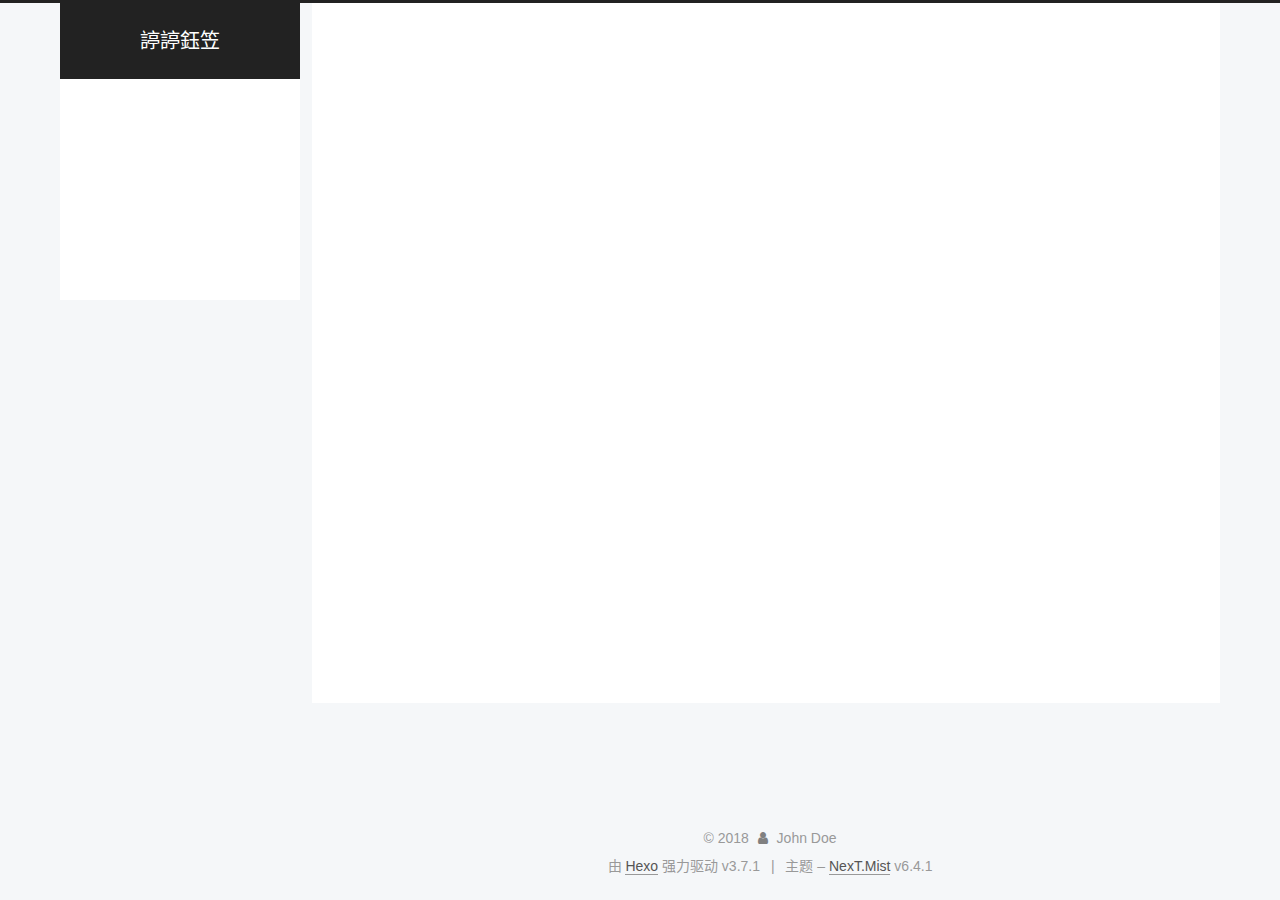
<file: tags/index.html>
<!DOCTYPE html>












  


<html class="theme-next mist use-motion" lang="zh-CN">
<head>
  <meta charset="UTF-8"/>
<meta http-equiv="X-UA-Compatible" content="IE=edge" />
<meta name="viewport" content="width=device-width, initial-scale=1, maximum-scale=2"/>
<meta name="theme-color" content="#222">












<meta http-equiv="Cache-Control" content="no-transform" />
<meta http-equiv="Cache-Control" content="no-siteapp" />






















<link href="/lib/font-awesome/css/font-awesome.min.css?v=4.6.2" rel="stylesheet" type="text/css" />

<link href="/css/main.css?v=6.4.1" rel="stylesheet" type="text/css" />


  <link rel="apple-touch-icon" sizes="180x180" href="/images/apple-touch-icon-next.png?v=6.4.1">


  <link rel="icon" type="image/png" sizes="32x32" href="/images/favicon-32x32-next.png?v=6.4.1">


  <link rel="icon" type="image/png" sizes="16x16" href="/images/favicon-16x16-next.png?v=6.4.1">


  <link rel="mask-icon" href="/images/logo.svg?v=6.4.1" color="#222">









<script type="text/javascript" id="hexo.configurations">
  var NexT = window.NexT || {};
  var CONFIG = {
    root: '/',
    scheme: 'Mist',
    version: '6.4.1',
    sidebar: {"position":"left","display":"post","offset":12,"b2t":false,"scrollpercent":false,"onmobile":false},
    fancybox: false,
    fastclick: false,
    lazyload: false,
    tabs: true,
    motion: {"enable":true,"async":false,"transition":{"post_block":"fadeIn","post_header":"slideDownIn","post_body":"slideDownIn","coll_header":"slideLeftIn","sidebar":"slideUpIn"}},
    algolia: {
      applicationID: '',
      apiKey: '',
      indexName: '',
      hits: {"per_page":10},
      labels: {"input_placeholder":"Search for Posts","hits_empty":"We didn't find any results for the search: ${query}","hits_stats":"${hits} results found in ${time} ms"}
    }
  };
</script>


  




  <meta property="og:type" content="website">
<meta property="og:title" content="tags">
<meta property="og:url" content="http://yoursite.com/tags/index.html">
<meta property="og:site_name" content="諪諪鈺笠">
<meta property="og:locale" content="zh-CN">
<meta property="og:updated_time" content="2018-09-26T07:14:19.000Z">
<meta name="twitter:card" content="summary">
<meta name="twitter:title" content="tags">






  <link rel="canonical" href="http://yoursite.com/tags/"/>



<script type="text/javascript" id="page.configurations">
  CONFIG.page = {
    sidebar: "",
  };
</script>

  <title>tags | 諪諪鈺笠</title>
  









  <noscript>
  <style type="text/css">
    .use-motion .motion-element,
    .use-motion .brand,
    .use-motion .menu-item,
    .sidebar-inner,
    .use-motion .post-block,
    .use-motion .pagination,
    .use-motion .comments,
    .use-motion .post-header,
    .use-motion .post-body,
    .use-motion .collection-title { opacity: initial; }

    .use-motion .logo,
    .use-motion .site-title,
    .use-motion .site-subtitle {
      opacity: initial;
      top: initial;
    }

    .use-motion {
      .logo-line-before i { left: initial; }
      .logo-line-after i { right: initial; }
    }
  </style>
</noscript>

</head>

<body itemscope itemtype="http://schema.org/WebPage" lang="zh-CN">

  
  
    
  

  <div class="container sidebar-position-left page-post-detail">
    <div class="headband"></div>

    <header id="header" class="header" itemscope itemtype="http://schema.org/WPHeader">
      <div class="header-inner"><div class="site-brand-wrapper">
  <div class="site-meta ">
    

    <div class="custom-logo-site-title">
      <a href="/" class="brand" rel="start">
        <span class="logo-line-before"><i></i></span>
        <span class="site-title">諪諪鈺笠</span>
        <span class="logo-line-after"><i></i></span>
      </a>
    </div>
    
  </div>

  <div class="site-nav-toggle">
    <button aria-label="切换导航栏">
      <span class="btn-bar"></span>
      <span class="btn-bar"></span>
      <span class="btn-bar"></span>
    </button>
  </div>
</div>



<nav class="site-nav">
  
    <ul id="menu" class="menu">
      
        
        
        
          
          <li class="menu-item menu-item-home">
    <a href="/" rel="section">
      <i class="menu-item-icon fa fa-fw fa-home"></i> <br />首页</a>
  </li>
        
        
        
          
          <li class="menu-item menu-item-about">
    <a href="/about/" rel="section">
      <i class="menu-item-icon fa fa-fw fa-user"></i> <br />关于</a>
  </li>
        
        
        
          
          <li class="menu-item menu-item-tags menu-item-active">
    <a href="/tags/" rel="section">
      <i class="menu-item-icon fa fa-fw fa-tags"></i> <br />标签</a>
  </li>
        
        
        
          
          <li class="menu-item menu-item-categories">
    <a href="/categories/" rel="section">
      <i class="menu-item-icon fa fa-fw fa-th"></i> <br />分类</a>
  </li>
        
        
        
          
          <li class="menu-item menu-item-archives">
    <a href="/archives/" rel="section">
      <i class="menu-item-icon fa fa-fw fa-archive"></i> <br />归档</a>
  </li>

      
      
    </ul>
  

  
    

    
    
      
      
    
      
      
    
      
      
    
      
      
    
      
      
    
    

  


  

  
</nav>



  



</div>
    </header>

    


    <main id="main" class="main">
      <div class="main-inner">
        <div class="content-wrap">
          
          <div id="content" class="content">
            

  <div id="posts" class="posts-expand">
    
    
    
    <div class="post-block page">
      <header class="post-header">

<h1 class="post-title" itemprop="name headline">tags</h1>

<div class="post-meta">
  
  



</div>

</header>

      
      
      
      <div class="post-body">
        
        
          <div class="tag-cloud">
            <div class="tag-cloud-title">
                
                
                暂无标签
            </div>
            <div class="tag-cloud-tags">
              
            </div>
          </div>
        
      </div>
      
      
      
    </div>
    



    
    
    
  </div>


          </div>
          

  
    <div class="comments" id="comments">
      <div id="lv-container" data-id="city" data-uid="MTAyMC8zOTk2Ny8xNjQ5NA=="></div>
    </div>

  



        </div>
        
          
  
  <div class="sidebar-toggle">
    <div class="sidebar-toggle-line-wrap">
      <span class="sidebar-toggle-line sidebar-toggle-line-first"></span>
      <span class="sidebar-toggle-line sidebar-toggle-line-middle"></span>
      <span class="sidebar-toggle-line sidebar-toggle-line-last"></span>
    </div>
  </div>

  <aside id="sidebar" class="sidebar">
    
    <div class="sidebar-inner">

      

      

      <section class="site-overview-wrap sidebar-panel sidebar-panel-active">
        <div class="site-overview">
          <div class="site-author motion-element" itemprop="author" itemscope itemtype="http://schema.org/Person">
            
              <p class="site-author-name" itemprop="name">John Doe</p>
              <p class="site-description motion-element" itemprop="description"></p>
          </div>

          
            <nav class="site-state motion-element">
              
                <div class="site-state-item site-state-posts">
                
                  <a href="/archives/">
                
                    <span class="site-state-item-count">1</span>
                    <span class="site-state-item-name">日志</span>
                  </a>
                </div>
              

              

              
            </nav>
          

          

          
            <div class="links-of-author motion-element">
              
                <span class="links-of-author-item">
                  <a href="https://github.com/yourname" target="_blank" title="GitHub"><i class="fa fa-fw fa-github"></i>GitHub</a>
                  
                </span>
              
                <span class="links-of-author-item">
                  <a href="mailto:yourname@gmail.com" target="_blank" title="E-Mail"><i class="fa fa-fw fa-envelope"></i>E-Mail</a>
                  
                </span>
              
            </div>
          

          
          

          
          

          
            
          
          

        </div>
      </section>

      

      

    </div>
  </aside>


        
      </div>
    </main>

    <footer id="footer" class="footer">
      <div class="footer-inner">
        <div class="copyright">&copy; <span itemprop="copyrightYear">2018</span>
  <span class="with-love" id="animate">
    <i class="fa fa-user"></i>
  </span>
  <span class="author" itemprop="copyrightHolder">John Doe</span>

  

  
</div>




  <div class="powered-by">由 <a class="theme-link" target="_blank" href="https://hexo.io">Hexo</a> 强力驱动 v3.7.1</div>



  <span class="post-meta-divider">|</span>



  <div class="theme-info">主题 – <a class="theme-link" target="_blank" href="https://theme-next.org">NexT.Mist</a> v6.4.1</div>




        








        
      </div>
    </footer>

    
      <div class="back-to-top">
        <i class="fa fa-arrow-up"></i>
        
      </div>
    

    
	
    

    
  </div>

  

<script type="text/javascript">
  if (Object.prototype.toString.call(window.Promise) !== '[object Function]') {
    window.Promise = null;
  }
</script>


























  
  
    <script type="text/javascript" src="/lib/jquery/index.js?v=2.1.3"></script>
  

  
  
    <script type="text/javascript" src="/lib/velocity/velocity.min.js?v=1.2.1"></script>
  

  
  
    <script type="text/javascript" src="/lib/velocity/velocity.ui.min.js?v=1.2.1"></script>
  


  


  <script type="text/javascript" src="/js/src/utils.js?v=6.4.1"></script>

  <script type="text/javascript" src="/js/src/motion.js?v=6.4.1"></script>



  
  

  
  <script type="text/javascript" src="/js/src/scrollspy.js?v=6.4.1"></script>
<script type="text/javascript" src="/js/src/post-details.js?v=6.4.1"></script>



  


  <script type="text/javascript" src="/js/src/bootstrap.js?v=6.4.1"></script>



  



  
    <script type="text/javascript">
      window.livereOptions = {
        refer: 'tags/index.html'
      };
      (function(d, s) {
        var j, e = d.getElementsByTagName(s)[0];
        if (typeof LivereTower === 'function') { return; }
        j = d.createElement(s);
        j.src = 'https://cdn-city.livere.com/js/embed.dist.js';
        j.async = true;
        e.parentNode.insertBefore(j, e);
      })(document, 'script');
    </script>
  










  





  

  

  

  

  
  

  

  

  

  

  

</body>
</html>
</file>
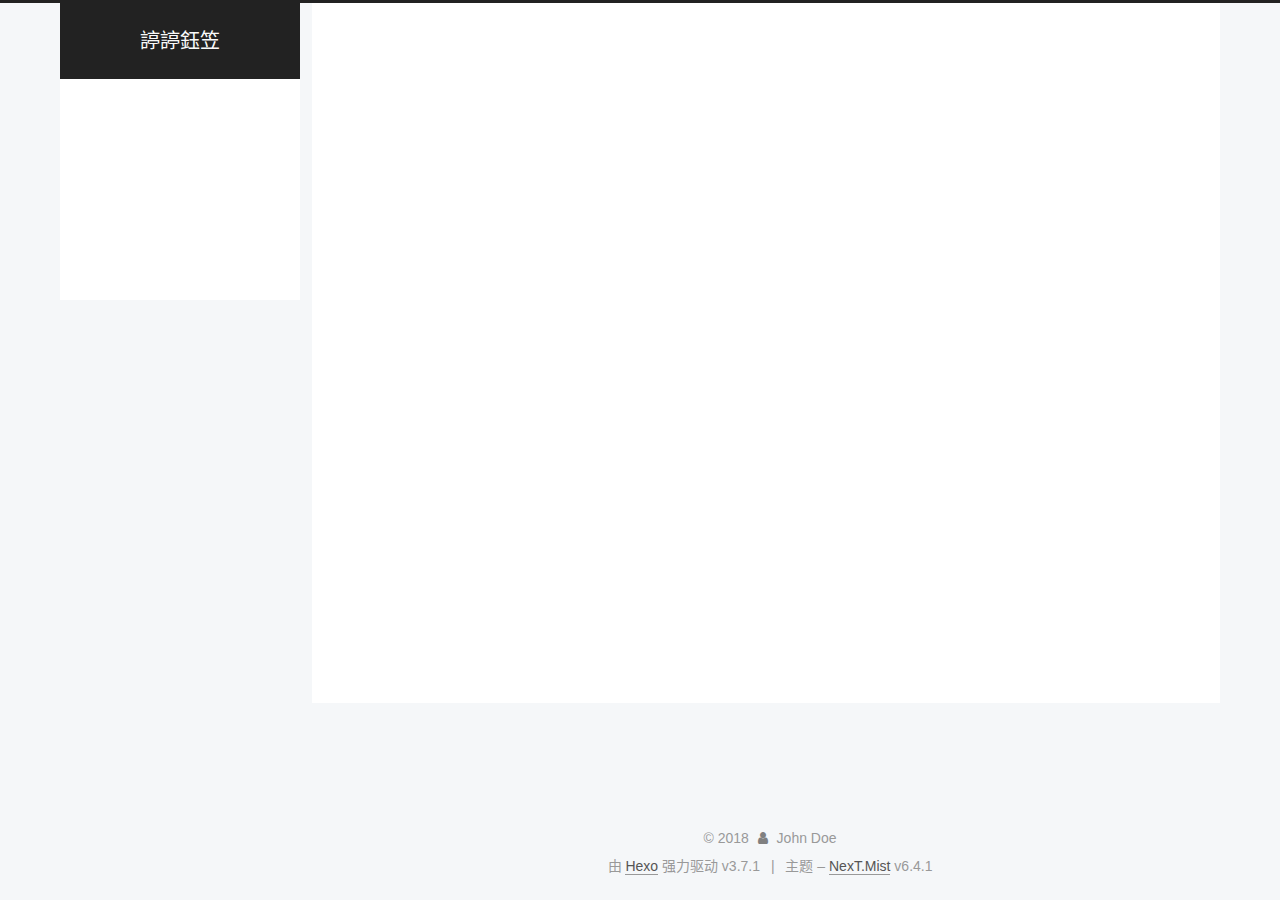
<file: archives/2018/index.html>
<!DOCTYPE html>












  


<html class="theme-next mist use-motion" lang="zh-CN">
<head>
  <meta charset="UTF-8"/>
<meta http-equiv="X-UA-Compatible" content="IE=edge" />
<meta name="viewport" content="width=device-width, initial-scale=1, maximum-scale=2"/>
<meta name="theme-color" content="#222">












<meta http-equiv="Cache-Control" content="no-transform" />
<meta http-equiv="Cache-Control" content="no-siteapp" />






















<link href="/lib/font-awesome/css/font-awesome.min.css?v=4.6.2" rel="stylesheet" type="text/css" />

<link href="/css/main.css?v=6.4.1" rel="stylesheet" type="text/css" />


  <link rel="apple-touch-icon" sizes="180x180" href="/images/apple-touch-icon-next.png?v=6.4.1">


  <link rel="icon" type="image/png" sizes="32x32" href="/images/favicon-32x32-next.png?v=6.4.1">


  <link rel="icon" type="image/png" sizes="16x16" href="/images/favicon-16x16-next.png?v=6.4.1">


  <link rel="mask-icon" href="/images/logo.svg?v=6.4.1" color="#222">









<script type="text/javascript" id="hexo.configurations">
  var NexT = window.NexT || {};
  var CONFIG = {
    root: '/',
    scheme: 'Mist',
    version: '6.4.1',
    sidebar: {"position":"left","display":"post","offset":12,"b2t":false,"scrollpercent":false,"onmobile":false},
    fancybox: false,
    fastclick: false,
    lazyload: false,
    tabs: true,
    motion: {"enable":true,"async":false,"transition":{"post_block":"fadeIn","post_header":"slideDownIn","post_body":"slideDownIn","coll_header":"slideLeftIn","sidebar":"slideUpIn"}},
    algolia: {
      applicationID: '',
      apiKey: '',
      indexName: '',
      hits: {"per_page":10},
      labels: {"input_placeholder":"Search for Posts","hits_empty":"We didn't find any results for the search: ${query}","hits_stats":"${hits} results found in ${time} ms"}
    }
  };
</script>


  




  <meta property="og:type" content="website">
<meta property="og:title" content="諪諪鈺笠">
<meta property="og:url" content="http://yoursite.com/archives/2018/index.html">
<meta property="og:site_name" content="諪諪鈺笠">
<meta property="og:locale" content="zh-CN">
<meta name="twitter:card" content="summary">
<meta name="twitter:title" content="諪諪鈺笠">






  <link rel="canonical" href="http://yoursite.com/archives/2018/"/>



<script type="text/javascript" id="page.configurations">
  CONFIG.page = {
    sidebar: "",
  };
</script>

  <title>归档 | 諪諪鈺笠</title>
  









  <noscript>
  <style type="text/css">
    .use-motion .motion-element,
    .use-motion .brand,
    .use-motion .menu-item,
    .sidebar-inner,
    .use-motion .post-block,
    .use-motion .pagination,
    .use-motion .comments,
    .use-motion .post-header,
    .use-motion .post-body,
    .use-motion .collection-title { opacity: initial; }

    .use-motion .logo,
    .use-motion .site-title,
    .use-motion .site-subtitle {
      opacity: initial;
      top: initial;
    }

    .use-motion {
      .logo-line-before i { left: initial; }
      .logo-line-after i { right: initial; }
    }
  </style>
</noscript>

</head>

<body itemscope itemtype="http://schema.org/WebPage" lang="zh-CN">

  
  
    
  

  <div class="container sidebar-position-left page-archive">
    <div class="headband"></div>

    <header id="header" class="header" itemscope itemtype="http://schema.org/WPHeader">
      <div class="header-inner"><div class="site-brand-wrapper">
  <div class="site-meta ">
    

    <div class="custom-logo-site-title">
      <a href="/" class="brand" rel="start">
        <span class="logo-line-before"><i></i></span>
        <span class="site-title">諪諪鈺笠</span>
        <span class="logo-line-after"><i></i></span>
      </a>
    </div>
    
  </div>

  <div class="site-nav-toggle">
    <button aria-label="切换导航栏">
      <span class="btn-bar"></span>
      <span class="btn-bar"></span>
      <span class="btn-bar"></span>
    </button>
  </div>
</div>



<nav class="site-nav">
  
    <ul id="menu" class="menu">
      
        
        
        
          
          <li class="menu-item menu-item-home">
    <a href="/" rel="section">
      <i class="menu-item-icon fa fa-fw fa-home"></i> <br />首页</a>
  </li>
        
        
        
          
          <li class="menu-item menu-item-about">
    <a href="/about/" rel="section">
      <i class="menu-item-icon fa fa-fw fa-user"></i> <br />关于</a>
  </li>
        
        
        
          
          <li class="menu-item menu-item-tags">
    <a href="/tags/" rel="section">
      <i class="menu-item-icon fa fa-fw fa-tags"></i> <br />标签</a>
  </li>
        
        
        
          
          <li class="menu-item menu-item-categories">
    <a href="/categories/" rel="section">
      <i class="menu-item-icon fa fa-fw fa-th"></i> <br />分类</a>
  </li>
        
        
        
          
          <li class="menu-item menu-item-archives menu-item-active">
    <a href="/archives/" rel="section">
      <i class="menu-item-icon fa fa-fw fa-archive"></i> <br />归档</a>
  </li>

      
      
    </ul>
  

  
    

    
    
      
      
    
      
      
    
      
      
    
      
      
    
      
      
    
    

  


  

  
</nav>



  



</div>
    </header>

    


    <main id="main" class="main">
      <div class="main-inner">
        <div class="content-wrap">
          
          <div id="content" class="content">
            

  
  
  
  <div class="post-block archive">
    <div id="posts" class="posts-collapse">
      <span class="archive-move-on"></span>

      
      <span class="archive-page-counter">
        
        
        
          
        
        嗯..! 目前共计 1 篇日志。 继续努力。
      </span>
      

      

        
        
        

        
          
          <div class="collection-title">
            <h1 class="archive-year" id="archive-year-2018">2018</h1>
          </div>
        
        

        

  <article class="post post-type-normal" itemscope itemtype="http://schema.org/Article">
    <header class="post-header">

      <h2 class="post-title">
        
            <a class="post-title-link" href="/2018/09/25/hello-world/" itemprop="url">
              
                <span itemprop="name">Hello World</span>
              
            </a>
        
      </h2>

      <div class="post-meta">
        <time class="post-time" itemprop="dateCreated"
              datetime="2018-09-25T15:55:11+08:00"
              content="2018-09-25" >
          09-25
        </time>
      </div>

    </header>
  </article>



      

    </div>
  </div>
  
  
  

  



          </div>
          

        </div>
        
          
  
  <div class="sidebar-toggle">
    <div class="sidebar-toggle-line-wrap">
      <span class="sidebar-toggle-line sidebar-toggle-line-first"></span>
      <span class="sidebar-toggle-line sidebar-toggle-line-middle"></span>
      <span class="sidebar-toggle-line sidebar-toggle-line-last"></span>
    </div>
  </div>

  <aside id="sidebar" class="sidebar">
    
    <div class="sidebar-inner">

      

      

      <section class="site-overview-wrap sidebar-panel sidebar-panel-active">
        <div class="site-overview">
          <div class="site-author motion-element" itemprop="author" itemscope itemtype="http://schema.org/Person">
            
              <p class="site-author-name" itemprop="name">John Doe</p>
              <p class="site-description motion-element" itemprop="description"></p>
          </div>

          
            <nav class="site-state motion-element">
              
                <div class="site-state-item site-state-posts">
                
                  <a href="/archives/">
                
                    <span class="site-state-item-count">1</span>
                    <span class="site-state-item-name">日志</span>
                  </a>
                </div>
              

              

              
            </nav>
          

          

          
            <div class="links-of-author motion-element">
              
                <span class="links-of-author-item">
                  <a href="https://github.com/yourname" target="_blank" title="GitHub"><i class="fa fa-fw fa-github"></i>GitHub</a>
                  
                </span>
              
                <span class="links-of-author-item">
                  <a href="mailto:yourname@gmail.com" target="_blank" title="E-Mail"><i class="fa fa-fw fa-envelope"></i>E-Mail</a>
                  
                </span>
              
            </div>
          

          
          

          
          

          
            
          
          

        </div>
      </section>

      

      

    </div>
  </aside>


        
      </div>
    </main>

    <footer id="footer" class="footer">
      <div class="footer-inner">
        <div class="copyright">&copy; <span itemprop="copyrightYear">2018</span>
  <span class="with-love" id="animate">
    <i class="fa fa-user"></i>
  </span>
  <span class="author" itemprop="copyrightHolder">John Doe</span>

  

  
</div>




  <div class="powered-by">由 <a class="theme-link" target="_blank" href="https://hexo.io">Hexo</a> 强力驱动 v3.7.1</div>



  <span class="post-meta-divider">|</span>



  <div class="theme-info">主题 – <a class="theme-link" target="_blank" href="https://theme-next.org">NexT.Mist</a> v6.4.1</div>




        








        
      </div>
    </footer>

    
      <div class="back-to-top">
        <i class="fa fa-arrow-up"></i>
        
      </div>
    

    
	
    

    
  </div>

  

<script type="text/javascript">
  if (Object.prototype.toString.call(window.Promise) !== '[object Function]') {
    window.Promise = null;
  }
</script>


























  
  
    <script type="text/javascript" src="/lib/jquery/index.js?v=2.1.3"></script>
  

  
  
    <script type="text/javascript" src="/lib/velocity/velocity.min.js?v=1.2.1"></script>
  

  
  
    <script type="text/javascript" src="/lib/velocity/velocity.ui.min.js?v=1.2.1"></script>
  


  


  <script type="text/javascript" src="/js/src/utils.js?v=6.4.1"></script>

  <script type="text/javascript" src="/js/src/motion.js?v=6.4.1"></script>



  
  

  

  


  <script type="text/javascript" src="/js/src/bootstrap.js?v=6.4.1"></script>



  



  










  





  

  

  

  

  
  

  

  

  

  

  

</body>
</html>
</file>
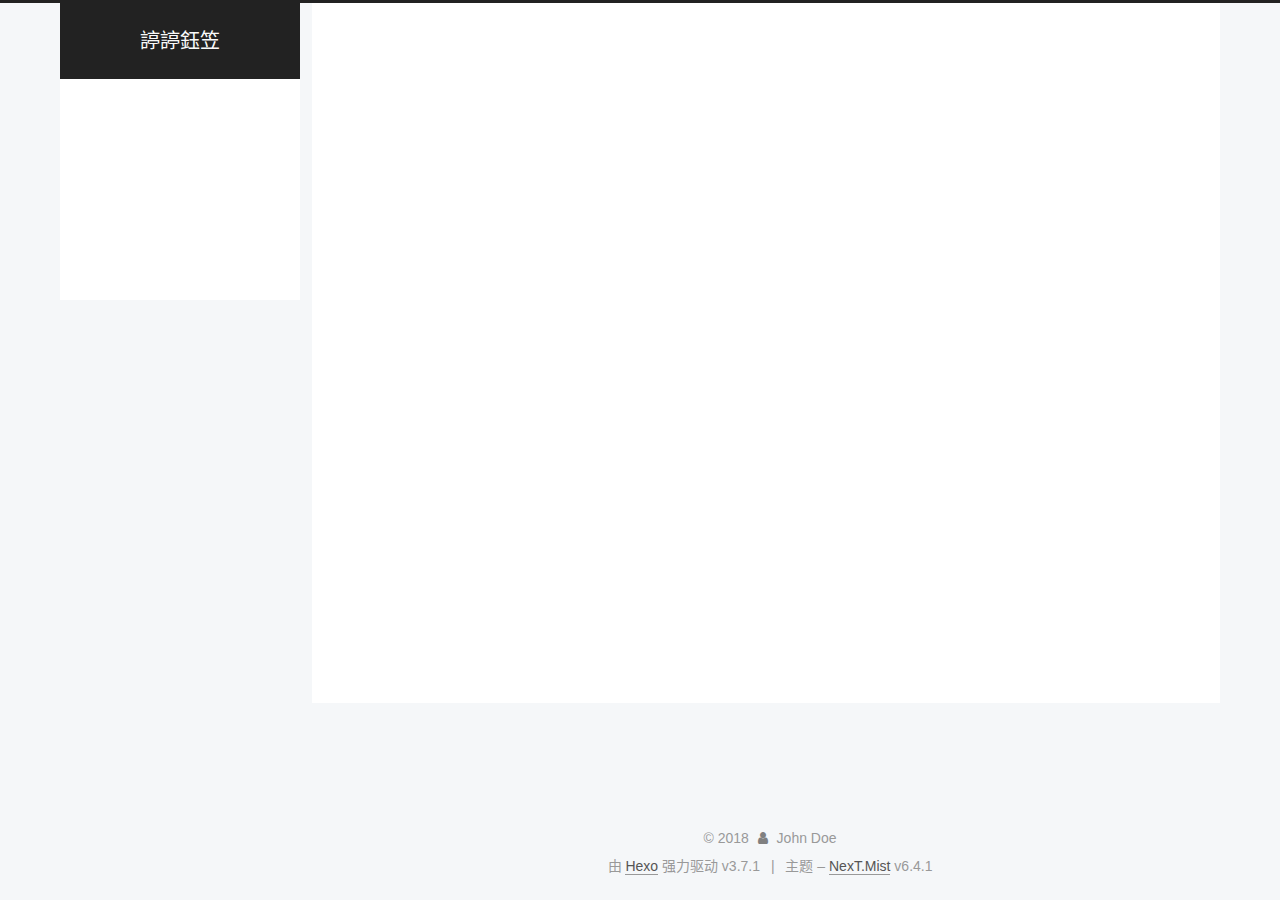
<file: archives/2018/09/index.html>
<!DOCTYPE html>












  


<html class="theme-next mist use-motion" lang="zh-CN">
<head>
  <meta charset="UTF-8"/>
<meta http-equiv="X-UA-Compatible" content="IE=edge" />
<meta name="viewport" content="width=device-width, initial-scale=1, maximum-scale=2"/>
<meta name="theme-color" content="#222">












<meta http-equiv="Cache-Control" content="no-transform" />
<meta http-equiv="Cache-Control" content="no-siteapp" />






















<link href="/lib/font-awesome/css/font-awesome.min.css?v=4.6.2" rel="stylesheet" type="text/css" />

<link href="/css/main.css?v=6.4.1" rel="stylesheet" type="text/css" />


  <link rel="apple-touch-icon" sizes="180x180" href="/images/apple-touch-icon-next.png?v=6.4.1">


  <link rel="icon" type="image/png" sizes="32x32" href="/images/favicon-32x32-next.png?v=6.4.1">


  <link rel="icon" type="image/png" sizes="16x16" href="/images/favicon-16x16-next.png?v=6.4.1">


  <link rel="mask-icon" href="/images/logo.svg?v=6.4.1" color="#222">









<script type="text/javascript" id="hexo.configurations">
  var NexT = window.NexT || {};
  var CONFIG = {
    root: '/',
    scheme: 'Mist',
    version: '6.4.1',
    sidebar: {"position":"left","display":"post","offset":12,"b2t":false,"scrollpercent":false,"onmobile":false},
    fancybox: false,
    fastclick: false,
    lazyload: false,
    tabs: true,
    motion: {"enable":true,"async":false,"transition":{"post_block":"fadeIn","post_header":"slideDownIn","post_body":"slideDownIn","coll_header":"slideLeftIn","sidebar":"slideUpIn"}},
    algolia: {
      applicationID: '',
      apiKey: '',
      indexName: '',
      hits: {"per_page":10},
      labels: {"input_placeholder":"Search for Posts","hits_empty":"We didn't find any results for the search: ${query}","hits_stats":"${hits} results found in ${time} ms"}
    }
  };
</script>


  




  <meta property="og:type" content="website">
<meta property="og:title" content="諪諪鈺笠">
<meta property="og:url" content="http://yoursite.com/archives/2018/09/index.html">
<meta property="og:site_name" content="諪諪鈺笠">
<meta property="og:locale" content="zh-CN">
<meta name="twitter:card" content="summary">
<meta name="twitter:title" content="諪諪鈺笠">






  <link rel="canonical" href="http://yoursite.com/archives/2018/09/"/>



<script type="text/javascript" id="page.configurations">
  CONFIG.page = {
    sidebar: "",
  };
</script>

  <title>归档 | 諪諪鈺笠</title>
  









  <noscript>
  <style type="text/css">
    .use-motion .motion-element,
    .use-motion .brand,
    .use-motion .menu-item,
    .sidebar-inner,
    .use-motion .post-block,
    .use-motion .pagination,
    .use-motion .comments,
    .use-motion .post-header,
    .use-motion .post-body,
    .use-motion .collection-title { opacity: initial; }

    .use-motion .logo,
    .use-motion .site-title,
    .use-motion .site-subtitle {
      opacity: initial;
      top: initial;
    }

    .use-motion {
      .logo-line-before i { left: initial; }
      .logo-line-after i { right: initial; }
    }
  </style>
</noscript>

</head>

<body itemscope itemtype="http://schema.org/WebPage" lang="zh-CN">

  
  
    
  

  <div class="container sidebar-position-left page-archive">
    <div class="headband"></div>

    <header id="header" class="header" itemscope itemtype="http://schema.org/WPHeader">
      <div class="header-inner"><div class="site-brand-wrapper">
  <div class="site-meta ">
    

    <div class="custom-logo-site-title">
      <a href="/" class="brand" rel="start">
        <span class="logo-line-before"><i></i></span>
        <span class="site-title">諪諪鈺笠</span>
        <span class="logo-line-after"><i></i></span>
      </a>
    </div>
    
  </div>

  <div class="site-nav-toggle">
    <button aria-label="切换导航栏">
      <span class="btn-bar"></span>
      <span class="btn-bar"></span>
      <span class="btn-bar"></span>
    </button>
  </div>
</div>



<nav class="site-nav">
  
    <ul id="menu" class="menu">
      
        
        
        
          
          <li class="menu-item menu-item-home">
    <a href="/" rel="section">
      <i class="menu-item-icon fa fa-fw fa-home"></i> <br />首页</a>
  </li>
        
        
        
          
          <li class="menu-item menu-item-about">
    <a href="/about/" rel="section">
      <i class="menu-item-icon fa fa-fw fa-user"></i> <br />关于</a>
  </li>
        
        
        
          
          <li class="menu-item menu-item-tags">
    <a href="/tags/" rel="section">
      <i class="menu-item-icon fa fa-fw fa-tags"></i> <br />标签</a>
  </li>
        
        
        
          
          <li class="menu-item menu-item-categories">
    <a href="/categories/" rel="section">
      <i class="menu-item-icon fa fa-fw fa-th"></i> <br />分类</a>
  </li>
        
        
        
          
          <li class="menu-item menu-item-archives menu-item-active">
    <a href="/archives/" rel="section">
      <i class="menu-item-icon fa fa-fw fa-archive"></i> <br />归档</a>
  </li>

      
      
    </ul>
  

  
    

    
    
      
      
    
      
      
    
      
      
    
      
      
    
      
      
    
    

  


  

  
</nav>



  



</div>
    </header>

    


    <main id="main" class="main">
      <div class="main-inner">
        <div class="content-wrap">
          
          <div id="content" class="content">
            

  
  
  
  <div class="post-block archive">
    <div id="posts" class="posts-collapse">
      <span class="archive-move-on"></span>

      
      <span class="archive-page-counter">
        
        
        
          
        
        嗯..! 目前共计 1 篇日志。 继续努力。
      </span>
      

      

        
        
        

        
          
          <div class="collection-title">
            <h1 class="archive-year" id="archive-year-2018">2018</h1>
          </div>
        
        

        

  <article class="post post-type-normal" itemscope itemtype="http://schema.org/Article">
    <header class="post-header">

      <h2 class="post-title">
        
            <a class="post-title-link" href="/2018/09/25/hello-world/" itemprop="url">
              
                <span itemprop="name">Hello World</span>
              
            </a>
        
      </h2>

      <div class="post-meta">
        <time class="post-time" itemprop="dateCreated"
              datetime="2018-09-25T15:55:11+08:00"
              content="2018-09-25" >
          09-25
        </time>
      </div>

    </header>
  </article>



      

    </div>
  </div>
  
  
  

  



          </div>
          

        </div>
        
          
  
  <div class="sidebar-toggle">
    <div class="sidebar-toggle-line-wrap">
      <span class="sidebar-toggle-line sidebar-toggle-line-first"></span>
      <span class="sidebar-toggle-line sidebar-toggle-line-middle"></span>
      <span class="sidebar-toggle-line sidebar-toggle-line-last"></span>
    </div>
  </div>

  <aside id="sidebar" class="sidebar">
    
    <div class="sidebar-inner">

      

      

      <section class="site-overview-wrap sidebar-panel sidebar-panel-active">
        <div class="site-overview">
          <div class="site-author motion-element" itemprop="author" itemscope itemtype="http://schema.org/Person">
            
              <p class="site-author-name" itemprop="name">John Doe</p>
              <p class="site-description motion-element" itemprop="description"></p>
          </div>

          
            <nav class="site-state motion-element">
              
                <div class="site-state-item site-state-posts">
                
                  <a href="/archives/">
                
                    <span class="site-state-item-count">1</span>
                    <span class="site-state-item-name">日志</span>
                  </a>
                </div>
              

              

              
            </nav>
          

          

          
            <div class="links-of-author motion-element">
              
                <span class="links-of-author-item">
                  <a href="https://github.com/yourname" target="_blank" title="GitHub"><i class="fa fa-fw fa-github"></i>GitHub</a>
                  
                </span>
              
                <span class="links-of-author-item">
                  <a href="mailto:yourname@gmail.com" target="_blank" title="E-Mail"><i class="fa fa-fw fa-envelope"></i>E-Mail</a>
                  
                </span>
              
            </div>
          

          
          

          
          

          
            
          
          

        </div>
      </section>

      

      

    </div>
  </aside>


        
      </div>
    </main>

    <footer id="footer" class="footer">
      <div class="footer-inner">
        <div class="copyright">&copy; <span itemprop="copyrightYear">2018</span>
  <span class="with-love" id="animate">
    <i class="fa fa-user"></i>
  </span>
  <span class="author" itemprop="copyrightHolder">John Doe</span>

  

  
</div>




  <div class="powered-by">由 <a class="theme-link" target="_blank" href="https://hexo.io">Hexo</a> 强力驱动 v3.7.1</div>



  <span class="post-meta-divider">|</span>



  <div class="theme-info">主题 – <a class="theme-link" target="_blank" href="https://theme-next.org">NexT.Mist</a> v6.4.1</div>




        








        
      </div>
    </footer>

    
      <div class="back-to-top">
        <i class="fa fa-arrow-up"></i>
        
      </div>
    

    
	
    

    
  </div>

  

<script type="text/javascript">
  if (Object.prototype.toString.call(window.Promise) !== '[object Function]') {
    window.Promise = null;
  }
</script>


























  
  
    <script type="text/javascript" src="/lib/jquery/index.js?v=2.1.3"></script>
  

  
  
    <script type="text/javascript" src="/lib/velocity/velocity.min.js?v=1.2.1"></script>
  

  
  
    <script type="text/javascript" src="/lib/velocity/velocity.ui.min.js?v=1.2.1"></script>
  


  


  <script type="text/javascript" src="/js/src/utils.js?v=6.4.1"></script>

  <script type="text/javascript" src="/js/src/motion.js?v=6.4.1"></script>



  
  

  

  


  <script type="text/javascript" src="/js/src/bootstrap.js?v=6.4.1"></script>



  



  










  





  

  

  

  

  
  

  

  

  

  

  

</body>
</html>
</file>
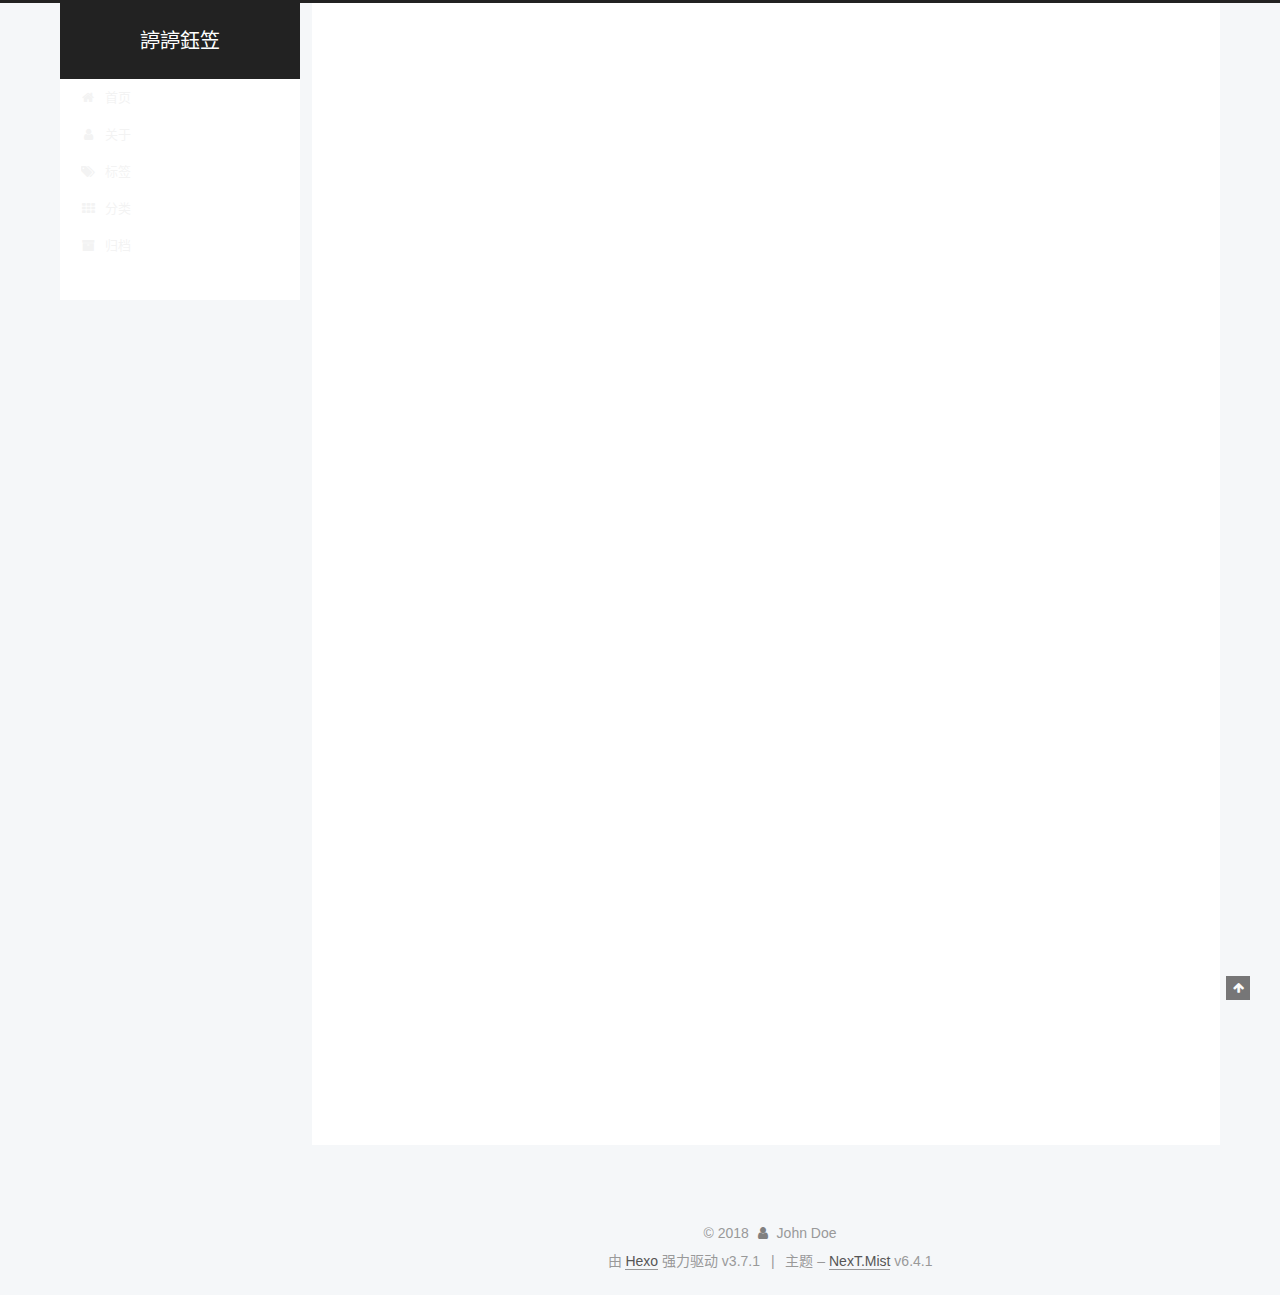
<file: 2018/09/25/hello-world/index.html>
<!DOCTYPE html>












  


<html class="theme-next mist use-motion" lang="zh-CN">
<head>
  <meta charset="UTF-8"/>
<meta http-equiv="X-UA-Compatible" content="IE=edge" />
<meta name="viewport" content="width=device-width, initial-scale=1, maximum-scale=2"/>
<meta name="theme-color" content="#222">












<meta http-equiv="Cache-Control" content="no-transform" />
<meta http-equiv="Cache-Control" content="no-siteapp" />






















<link href="/lib/font-awesome/css/font-awesome.min.css?v=4.6.2" rel="stylesheet" type="text/css" />

<link href="/css/main.css?v=6.4.1" rel="stylesheet" type="text/css" />


  <link rel="apple-touch-icon" sizes="180x180" href="/images/apple-touch-icon-next.png?v=6.4.1">


  <link rel="icon" type="image/png" sizes="32x32" href="/images/favicon-32x32-next.png?v=6.4.1">


  <link rel="icon" type="image/png" sizes="16x16" href="/images/favicon-16x16-next.png?v=6.4.1">


  <link rel="mask-icon" href="/images/logo.svg?v=6.4.1" color="#222">









<script type="text/javascript" id="hexo.configurations">
  var NexT = window.NexT || {};
  var CONFIG = {
    root: '/',
    scheme: 'Mist',
    version: '6.4.1',
    sidebar: {"position":"left","display":"post","offset":12,"b2t":false,"scrollpercent":false,"onmobile":false},
    fancybox: false,
    fastclick: false,
    lazyload: false,
    tabs: true,
    motion: {"enable":true,"async":false,"transition":{"post_block":"fadeIn","post_header":"slideDownIn","post_body":"slideDownIn","coll_header":"slideLeftIn","sidebar":"slideUpIn"}},
    algolia: {
      applicationID: '',
      apiKey: '',
      indexName: '',
      hits: {"per_page":10},
      labels: {"input_placeholder":"Search for Posts","hits_empty":"We didn't find any results for the search: ${query}","hits_stats":"${hits} results found in ${time} ms"}
    }
  };
</script>


  




  <meta name="description" content="Welcome to Hexo! This is your very first post. Check documentation for more info. If you get any problems when using Hexo, you can find the answer in troubleshooting or you can ask me on GitHub. Quick">
<meta property="og:type" content="article">
<meta property="og:title" content="Hello World">
<meta property="og:url" content="http://yoursite.com/2018/09/25/hello-world/index.html">
<meta property="og:site_name" content="諪諪鈺笠">
<meta property="og:description" content="Welcome to Hexo! This is your very first post. Check documentation for more info. If you get any problems when using Hexo, you can find the answer in troubleshooting or you can ask me on GitHub. Quick">
<meta property="og:locale" content="zh-CN">
<meta property="og:updated_time" content="2018-09-25T07:55:11.000Z">
<meta name="twitter:card" content="summary">
<meta name="twitter:title" content="Hello World">
<meta name="twitter:description" content="Welcome to Hexo! This is your very first post. Check documentation for more info. If you get any problems when using Hexo, you can find the answer in troubleshooting or you can ask me on GitHub. Quick">






  <link rel="canonical" href="http://yoursite.com/2018/09/25/hello-world/"/>



<script type="text/javascript" id="page.configurations">
  CONFIG.page = {
    sidebar: "",
  };
</script>

  <title>Hello World | 諪諪鈺笠</title>
  









  <noscript>
  <style type="text/css">
    .use-motion .motion-element,
    .use-motion .brand,
    .use-motion .menu-item,
    .sidebar-inner,
    .use-motion .post-block,
    .use-motion .pagination,
    .use-motion .comments,
    .use-motion .post-header,
    .use-motion .post-body,
    .use-motion .collection-title { opacity: initial; }

    .use-motion .logo,
    .use-motion .site-title,
    .use-motion .site-subtitle {
      opacity: initial;
      top: initial;
    }

    .use-motion {
      .logo-line-before i { left: initial; }
      .logo-line-after i { right: initial; }
    }
  </style>
</noscript>

</head>

<body itemscope itemtype="http://schema.org/WebPage" lang="zh-CN">

  
  
    
  

  <div class="container sidebar-position-left page-post-detail">
    <div class="headband"></div>

    <header id="header" class="header" itemscope itemtype="http://schema.org/WPHeader">
      <div class="header-inner"><div class="site-brand-wrapper">
  <div class="site-meta ">
    

    <div class="custom-logo-site-title">
      <a href="/" class="brand" rel="start">
        <span class="logo-line-before"><i></i></span>
        <span class="site-title">諪諪鈺笠</span>
        <span class="logo-line-after"><i></i></span>
      </a>
    </div>
    
  </div>

  <div class="site-nav-toggle">
    <button aria-label="切换导航栏">
      <span class="btn-bar"></span>
      <span class="btn-bar"></span>
      <span class="btn-bar"></span>
    </button>
  </div>
</div>



<nav class="site-nav">
  
    <ul id="menu" class="menu">
      
        
        
        
          
          <li class="menu-item menu-item-home">
    <a href="/" rel="section">
      <i class="menu-item-icon fa fa-fw fa-home"></i> <br />首页</a>
  </li>
        
        
        
          
          <li class="menu-item menu-item-about">
    <a href="/about/" rel="section">
      <i class="menu-item-icon fa fa-fw fa-user"></i> <br />关于</a>
  </li>
        
        
        
          
          <li class="menu-item menu-item-tags">
    <a href="/tags/" rel="section">
      <i class="menu-item-icon fa fa-fw fa-tags"></i> <br />标签</a>
  </li>
        
        
        
          
          <li class="menu-item menu-item-categories">
    <a href="/categories/" rel="section">
      <i class="menu-item-icon fa fa-fw fa-th"></i> <br />分类</a>
  </li>
        
        
        
          
          <li class="menu-item menu-item-archives">
    <a href="/archives/" rel="section">
      <i class="menu-item-icon fa fa-fw fa-archive"></i> <br />归档</a>
  </li>

      
      
    </ul>
  

  
    

  

  
</nav>



  



</div>
    </header>

    


    <main id="main" class="main">
      <div class="main-inner">
        <div class="content-wrap">
          
          <div id="content" class="content">
            

  <div id="posts" class="posts-expand">
    

  

  
  
  

  

  <article class="post post-type-normal" itemscope itemtype="http://schema.org/Article">
  
  
  
  <div class="post-block">
    <link itemprop="mainEntityOfPage" href="http://yoursite.com/2018/09/25/hello-world/">

    <span hidden itemprop="author" itemscope itemtype="http://schema.org/Person">
      <meta itemprop="name" content="John Doe">
      <meta itemprop="description" content="">
      <meta itemprop="image" content="/images/avatar.gif">
    </span>

    <span hidden itemprop="publisher" itemscope itemtype="http://schema.org/Organization">
      <meta itemprop="name" content="諪諪鈺笠">
    </span>

    
      <header class="post-header">

        
        
          <h1 class="post-title" itemprop="name headline">Hello World
              
            
          </h1>
        

        <div class="post-meta">
          <span class="post-time">

            
            
            

            
              <span class="post-meta-item-icon">
                <i class="fa fa-calendar-o"></i>
              </span>
              
                <span class="post-meta-item-text">发表于</span>
              

              
                
              

              <time title="创建时间：2018-09-25 15:55:11" itemprop="dateCreated datePublished" datetime="2018-09-25T15:55:11+08:00">2018-09-25</time>
            

            
          </span>

          

          
            
          

          
          

          

          

          

        </div>
      </header>
    

    
    
    
    <div class="post-body" itemprop="articleBody">

      
      

      
        <p>Welcome to <a href="https://hexo.io/" target="_blank" rel="noopener">Hexo</a>! This is your very first post. Check <a href="https://hexo.io/docs/" target="_blank" rel="noopener">documentation</a> for more info. If you get any problems when using Hexo, you can find the answer in <a href="https://hexo.io/docs/troubleshooting.html" target="_blank" rel="noopener">troubleshooting</a> or you can ask me on <a href="https://github.com/hexojs/hexo/issues" target="_blank" rel="noopener">GitHub</a>.</p>
<h2 id="Quick-Start"><a href="#Quick-Start" class="headerlink" title="Quick Start"></a>Quick Start</h2><h3 id="Create-a-new-post"><a href="#Create-a-new-post" class="headerlink" title="Create a new post"></a>Create a new post</h3><figure class="highlight bash"><table><tr><td class="gutter"><pre><span class="line">1</span><br></pre></td><td class="code"><pre><span class="line">$ hexo new <span class="string">"My New Post"</span></span><br></pre></td></tr></table></figure>
<p>More info: <a href="https://hexo.io/docs/writing.html" target="_blank" rel="noopener">Writing</a></p>
<h3 id="Run-server"><a href="#Run-server" class="headerlink" title="Run server"></a>Run server</h3><figure class="highlight bash"><table><tr><td class="gutter"><pre><span class="line">1</span><br></pre></td><td class="code"><pre><span class="line">$ hexo server</span><br></pre></td></tr></table></figure>
<p>More info: <a href="https://hexo.io/docs/server.html" target="_blank" rel="noopener">Server</a></p>
<h3 id="Generate-static-files"><a href="#Generate-static-files" class="headerlink" title="Generate static files"></a>Generate static files</h3><figure class="highlight bash"><table><tr><td class="gutter"><pre><span class="line">1</span><br></pre></td><td class="code"><pre><span class="line">$ hexo generate</span><br></pre></td></tr></table></figure>
<p>More info: <a href="https://hexo.io/docs/generating.html" target="_blank" rel="noopener">Generating</a></p>
<h3 id="Deploy-to-remote-sites"><a href="#Deploy-to-remote-sites" class="headerlink" title="Deploy to remote sites"></a>Deploy to remote sites</h3><figure class="highlight bash"><table><tr><td class="gutter"><pre><span class="line">1</span><br></pre></td><td class="code"><pre><span class="line">$ hexo deploy</span><br></pre></td></tr></table></figure>
<p>More info: <a href="https://hexo.io/docs/deployment.html" target="_blank" rel="noopener">Deployment</a></p>

      
    </div>

    

    
    
    

    

    

    

    <footer class="post-footer">
      

      
      
      

      

      
      
    </footer>
  </div>
  
  
  
  </article>


  </div>


          </div>
          

  
    <div class="comments" id="comments">
      <div id="lv-container" data-id="city" data-uid="MTAyMC8zOTk2Ny8xNjQ5NA=="></div>
    </div>

  



        </div>
        
          
  
  <div class="sidebar-toggle">
    <div class="sidebar-toggle-line-wrap">
      <span class="sidebar-toggle-line sidebar-toggle-line-first"></span>
      <span class="sidebar-toggle-line sidebar-toggle-line-middle"></span>
      <span class="sidebar-toggle-line sidebar-toggle-line-last"></span>
    </div>
  </div>

  <aside id="sidebar" class="sidebar">
    
    <div class="sidebar-inner">

      

      
        <ul class="sidebar-nav motion-element">
          <li class="sidebar-nav-toc sidebar-nav-active" data-target="post-toc-wrap">
            文章目录
          </li>
          <li class="sidebar-nav-overview" data-target="site-overview-wrap">
            站点概览
          </li>
        </ul>
      

      <section class="site-overview-wrap sidebar-panel">
        <div class="site-overview">
          <div class="site-author motion-element" itemprop="author" itemscope itemtype="http://schema.org/Person">
            
              <p class="site-author-name" itemprop="name">John Doe</p>
              <p class="site-description motion-element" itemprop="description"></p>
          </div>

          
            <nav class="site-state motion-element">
              
                <div class="site-state-item site-state-posts">
                
                  <a href="/archives/">
                
                    <span class="site-state-item-count">1</span>
                    <span class="site-state-item-name">日志</span>
                  </a>
                </div>
              

              

              
            </nav>
          

          

          
            <div class="links-of-author motion-element">
              
                <span class="links-of-author-item">
                  <a href="https://github.com/yourname" target="_blank" title="GitHub"><i class="fa fa-fw fa-github"></i>GitHub</a>
                  
                </span>
              
                <span class="links-of-author-item">
                  <a href="mailto:yourname@gmail.com" target="_blank" title="E-Mail"><i class="fa fa-fw fa-envelope"></i>E-Mail</a>
                  
                </span>
              
            </div>
          

          
          

          
          

          
            
          
          

        </div>
      </section>

      
      <!--noindex-->
        <section class="post-toc-wrap motion-element sidebar-panel sidebar-panel-active">
          <div class="post-toc">

            
              
            

            
              <div class="post-toc-content"><ol class="nav"><li class="nav-item nav-level-2"><a class="nav-link" href="#Quick-Start"><span class="nav-number">1.</span> <span class="nav-text">Quick Start</span></a><ol class="nav-child"><li class="nav-item nav-level-3"><a class="nav-link" href="#Create-a-new-post"><span class="nav-number">1.1.</span> <span class="nav-text">Create a new post</span></a></li><li class="nav-item nav-level-3"><a class="nav-link" href="#Run-server"><span class="nav-number">1.2.</span> <span class="nav-text">Run server</span></a></li><li class="nav-item nav-level-3"><a class="nav-link" href="#Generate-static-files"><span class="nav-number">1.3.</span> <span class="nav-text">Generate static files</span></a></li><li class="nav-item nav-level-3"><a class="nav-link" href="#Deploy-to-remote-sites"><span class="nav-number">1.4.</span> <span class="nav-text">Deploy to remote sites</span></a></li></ol></li></ol></div>
            

          </div>
        </section>
      <!--/noindex-->
      

      

    </div>
  </aside>


        
      </div>
    </main>

    <footer id="footer" class="footer">
      <div class="footer-inner">
        <div class="copyright">&copy; <span itemprop="copyrightYear">2018</span>
  <span class="with-love" id="animate">
    <i class="fa fa-user"></i>
  </span>
  <span class="author" itemprop="copyrightHolder">John Doe</span>

  

  
</div>




  <div class="powered-by">由 <a class="theme-link" target="_blank" href="https://hexo.io">Hexo</a> 强力驱动 v3.7.1</div>



  <span class="post-meta-divider">|</span>



  <div class="theme-info">主题 – <a class="theme-link" target="_blank" href="https://theme-next.org">NexT.Mist</a> v6.4.1</div>




        








        
      </div>
    </footer>

    
      <div class="back-to-top">
        <i class="fa fa-arrow-up"></i>
        
      </div>
    

    
	
    

    
  </div>

  

<script type="text/javascript">
  if (Object.prototype.toString.call(window.Promise) !== '[object Function]') {
    window.Promise = null;
  }
</script>


























  
  
    <script type="text/javascript" src="/lib/jquery/index.js?v=2.1.3"></script>
  

  
  
    <script type="text/javascript" src="/lib/velocity/velocity.min.js?v=1.2.1"></script>
  

  
  
    <script type="text/javascript" src="/lib/velocity/velocity.ui.min.js?v=1.2.1"></script>
  


  


  <script type="text/javascript" src="/js/src/utils.js?v=6.4.1"></script>

  <script type="text/javascript" src="/js/src/motion.js?v=6.4.1"></script>



  
  

  
  <script type="text/javascript" src="/js/src/scrollspy.js?v=6.4.1"></script>
<script type="text/javascript" src="/js/src/post-details.js?v=6.4.1"></script>



  


  <script type="text/javascript" src="/js/src/bootstrap.js?v=6.4.1"></script>



  



  
    <script type="text/javascript">
      window.livereOptions = {
        refer: '2018/09/25/hello-world/'
      };
      (function(d, s) {
        var j, e = d.getElementsByTagName(s)[0];
        if (typeof LivereTower === 'function') { return; }
        j = d.createElement(s);
        j.src = 'https://cdn-city.livere.com/js/embed.dist.js';
        j.async = true;
        e.parentNode.insertBefore(j, e);
      })(document, 'script');
    </script>
  










  





  

  

  

  

  
  

  

  

  

  

  

</body>
</html>
</file>
<file: css/main.css>
/* normalize.css v3.0.2 | MIT License | git.io/normalize */
html {
  font-family: sans-serif; /* 1 */
  -ms-text-size-adjust: 100%; /* 2 */
  -webkit-text-size-adjust: 100%; /* 2 */
}
body {
  margin: 0;
}
article,
aside,
details,
figcaption,
figure,
footer,
header,
hgroup,
main,
menu,
nav,
section,
summary {
  display: block;
}
audio,
canvas,
progress,
video {
  display: inline-block; /* 1 */
  vertical-align: baseline; /* 2 */
}
audio:not([controls]) {
  display: none;
  height: 0;
}
[hidden],
template {
  display: none;
}
a {
  background-color: transparent;
}
a:active,
a:hover {
  outline: 0;
}
abbr[title] {
  border-bottom: 1px dotted;
}
b,
strong {
  font-weight: bold;
}
dfn {
  font-style: italic;
}
h1 {
  font-size: 2em;
  margin: 0.67em 0;
}
mark {
  background: #ff0;
  color: #000;
}
small {
  font-size: 80%;
}
sub,
sup {
  font-size: 75%;
  line-height: 0;
  position: relative;
  vertical-align: baseline;
}
sup {
  top: -0.5em;
}
sub {
  bottom: -0.25em;
}
img {
  border: 0;
}
svg:not(:root) {
  overflow: hidden;
}
figure {
  margin: 1em 40px;
}
hr {
  -moz-box-sizing: content-box;
  box-sizing: content-box;
  height: 0;
}
pre {
  overflow: auto;
}
code,
kbd,
pre,
samp {
  font-family: monospace, monospace;
  font-size: 1em;
}
button,
input,
optgroup,
select,
textarea {
  color: inherit; /* 1 */
  font: inherit; /* 2 */
  margin: 0; /* 3 */
}
button {
  overflow: visible;
}
button,
select {
  text-transform: none;
}
button,
html input[type="button"],
input[type="reset"],
input[type="submit"] {
  -webkit-appearance: button; /* 2 */
  cursor: pointer; /* 3 */
}
button[disabled],
html input[disabled] {
  cursor: default;
}
button::-moz-focus-inner,
input::-moz-focus-inner {
  border: 0;
  padding: 0;
}
input {
  line-height: normal;
}
input[type="checkbox"],
input[type="radio"] {
  box-sizing: border-box; /* 1 */
  padding: 0; /* 2 */
}
input[type="number"]::-webkit-inner-spin-button,
input[type="number"]::-webkit-outer-spin-button {
  height: auto;
}
input[type="search"] {
  -webkit-appearance: textfield; /* 1 */
  -moz-box-sizing: content-box;
  -webkit-box-sizing: content-box; /* 2 */
  box-sizing: content-box;
}
input[type="search"]::-webkit-search-cancel-button,
input[type="search"]::-webkit-search-decoration {
  -webkit-appearance: none;
}
fieldset {
  border: 1px solid #c0c0c0;
  margin: 0 2px;
  padding: 0.35em 0.625em 0.75em;
}
legend {
  border: 0; /* 1 */
  padding: 0; /* 2 */
}
textarea {
  overflow: auto;
}
optgroup {
  font-weight: bold;
}
table {
  border-collapse: collapse;
  border-spacing: 0;
}
td,
th {
  padding: 0;
}
::selection {
  background: #262a30;
  color: #fff;
}
body {
  position: relative;
  font-family: 'Lato', "PingFang SC", "Microsoft YaHei", sans-serif;
  font-size: 14px;
  line-height: 2;
  color: #555;
  background: #f5f7f9;
}
@media (max-width: 767px) {
  body {
    padding-right: 0 !important;
  }
}
@media (min-width: 768px) and (max-width: 991px) {
  body {
    padding-right: 0 !important;
  }
}
@media (min-width: 1200px) {
  body {
    font-size: 16px;
  }
}
h1,
h2,
h3,
h4,
h5,
h6 {
  margin: 0;
  padding: 0;
  font-weight: bold;
  line-height: 1.5;
  font-family: 'Lato', "PingFang SC", "Microsoft YaHei", sans-serif;
}
h1,
h2,
h3,
h4,
h5,
h6 {
  margin: 20px 0 15px;
}
h1 {
  font-size: 22px;
}
@media (max-width: 767px) {
  h1 {
    font-size: 18px;
  }
}
h2 {
  font-size: 20px;
}
@media (max-width: 767px) {
  h2 {
    font-size: 16px;
  }
}
h3 {
  font-size: 18px;
}
@media (max-width: 767px) {
  h3 {
    font-size: 14px;
  }
}
h4 {
  font-size: 16px;
}
@media (max-width: 767px) {
  h4 {
    font-size: 12px;
  }
}
h5 {
  font-size: 14px;
}
@media (max-width: 767px) {
  h5 {
    font-size: 10px;
  }
}
h6 {
  font-size: 12px;
}
@media (max-width: 767px) {
  h6 {
    font-size: 8px;
  }
}
p {
  margin: 0 0 20px 0;
}
a,
span.exturl {
  background-color: transparent;
  color: #555;
  text-decoration: none;
  outline: none;
  border-bottom: 1px solid #999;
  word-wrap: break-word;
  cursor: pointer;
}
a:hover,
span.exturl:hover,
a:active,
span.exturl:active {
  color: #222;
  border-bottom-color: #222;
}
blockquote {
  margin: 0;
  padding: 0;
}
img {
  display: block;
  margin: auto;
  max-width: 100%;
  height: auto;
}
hr {
  margin: 40px 0;
  height: 3px;
  border: none;
  background-color: #ddd;
  background-image: repeating-linear-gradient(-45deg, #fff, #fff 4px, transparent 4px, transparent 8px);
}
blockquote {
  padding: 0 15px;
  color: #666;
  border-left: 4px solid #ddd;
}
blockquote cite::before {
  content: "-";
  padding: 0 5px;
}
dt {
  font-weight: 700;
}
dd {
  margin: 0;
  padding: 0;
}
kbd {
  border: 1px solid #ccc;
  border-radius: 0.2em;
  box-shadow: 0.1em 0.1em 0.2em rgba(0,0,0,0.1);
  background-color: #f9f9f9;
  font-family: inherit;
  background-image: -webkit-linear-gradient(top, #eee, #fff, #eee);
  padding: 0.1em 0.3em;
  white-space: nowrap;
}
.text-left {
  text-align: left;
}
.text-center {
  text-align: center;
}
.text-right {
  text-align: right;
}
.text-justify {
  text-align: justify;
}
.text-nowrap {
  white-space: nowrap;
}
.text-lowercase {
  text-transform: lowercase;
}
.text-uppercase {
  text-transform: uppercase;
}
.text-capitalize {
  text-transform: capitalize;
}
.center-block {
  display: block;
  margin-left: auto;
  margin-right: auto;
}
.clearfix:before,
.clearfix:after {
  content: " ";
  display: table;
}
.clearfix:after {
  clear: both;
}
.pullquote {
  width: 45%;
}
.pullquote.left {
  float: left;
  margin-left: 5px;
  margin-right: 10px;
}
.pullquote.right {
  float: right;
  margin-left: 10px;
  margin-right: 5px;
}
.affix.affix.affix {
  position: fixed;
}
.translation {
  margin-top: -20px;
  font-size: 14px;
  color: #999;
}
.scrollbar-measure {
  width: 100px;
  height: 100px;
  overflow: scroll;
  position: absolute;
  top: -9999px;
}
.use-motion .motion-element {
  opacity: 0;
}
table {
  margin: 20px 0;
  width: 100%;
  border-collapse: collapse;
  border-spacing: 0;
  border: 1px solid #ddd;
  font-size: 14px;
  word-wrap: break-all;
}
table>tbody>tr:nth-of-type(odd) {
  background-color: #f9f9f9;
}
table>tbody>tr:hover {
  background-color: #f5f5f5;
}
caption,
th,
td {
  padding: 8px;
  text-align: left;
  vertical-align: middle;
  font-weight: normal;
}
th,
td {
  border-bottom: 3px solid #ddd;
  border-right: 1px solid #eee;
}
th {
  padding-bottom: 10px;
  font-weight: 700;
}
td {
  border-bottom-width: 1px;
}
html,
body {
  height: 100%;
}
.container {
  position: relative;
  min-height: 100%;
}
.header-inner {
  margin: 0 auto;
  padding: 100px 0 70px;
  width: calc(100% - 20px);
}
@media (min-width: 1200px) {
  .container .header-inner {
    width: 1160px;
  }
}
@media (min-width: 1600px) {
  .container .header-inner {
    width: 73%;
  }
}
.main {
  padding-bottom: 150px;
}
.main-inner {
  margin: 0 auto;
  width: calc(100% - 20px);
}
@media (min-width: 1200px) {
  .container .main-inner {
    width: 1160px;
  }
}
@media (min-width: 1600px) {
  .container .main-inner {
    width: 73%;
  }
}
.footer {
  position: absolute;
  left: 0;
  bottom: 0;
  width: 100%;
  min-height: 50px;
}
.footer-inner {
  box-sizing: border-box;
  margin: 20px auto;
  width: calc(100% - 20px);
}
@media (min-width: 1200px) {
  .container .footer-inner {
    width: 1160px;
  }
}
@media (min-width: 1600px) {
  .container .footer-inner {
    width: 73%;
  }
}
pre,
.highlight {
  overflow: auto;
  margin: 20px 0;
  padding: 0;
  font-size: 14px;
  color: #4d4d4c;
  background: #f7f7f7;
  line-height: 1.6;
}
pre,
code {
  font-family: consolas, Menlo, "PingFang SC", "Microsoft YaHei", monospace;
}
code {
  padding: 2px 4px;
  word-wrap: break-word;
  color: #555;
  background: #eee;
  border-radius: 3px;
  font-size: 14px;
}
pre {
  padding: 10px;
}
pre code {
  padding: 0;
  color: #4d4d4c;
  background: none;
  text-shadow: none;
}
.highlight {
  border-radius: 1px;
}
.highlight pre {
  border: none;
  margin: 0;
  padding: 10px 0;
}
.highlight table {
  margin: 0;
  width: auto;
  border: none;
}
.highlight td {
  border: none;
  padding: 0;
}
.highlight figcaption {
  font-size: 1em;
  color: #4d4d4c;
  line-height: 1em;
  margin-bottom: 1em;
  margin: 0em;
  padding: 0.5em;
  background: #eee;
  border-bottom: 1px solid #e9e9e9;
}
.highlight figcaption:before,
.highlight figcaption:after {
  content: " ";
  display: table;
}
.highlight figcaption:after {
  clear: both;
}
.highlight figcaption a {
  float: right;
  color: #4d4d4c;
}
.highlight figcaption a:hover {
  border-bottom-color: #4d4d4c;
}
.highlight .gutter pre {
  padding-left: 10px;
  padding-right: 10px;
  color: #869194;
  text-align: right;
  background-color: #eff2f3;
}
.highlight .code pre {
  width: 100%;
  padding-left: 10px;
  padding-right: 10px;
  background-color: #f7f7f7;
}
.highlight .line {
  height: 20px;
}
.gutter {
  -webkit-user-select: none;
  -moz-user-select: none;
  -ms-user-select: none;
  user-select: none;
}
.gist table {
  width: auto;
}
.gist table td {
  border: none;
}
pre .deletion {
  background: #fdd;
}
pre .addition {
  background: #dfd;
}
pre .meta {
  color: #8959a8;
}
pre .comment {
  color: #8e908c;
}
pre .variable,
pre .attribute,
pre .tag,
pre .regexp,
pre .ruby .constant,
pre .xml .tag .title,
pre .xml .pi,
pre .xml .doctype,
pre .html .doctype,
pre .css .id,
pre .css .class,
pre .css .pseudo {
  color: #c82829;
}
pre .number,
pre .preprocessor,
pre .built_in,
pre .literal,
pre .params,
pre .constant,
pre .command {
  color: #f5871f;
}
pre .ruby .class .title,
pre .css .rules .attribute,
pre .string,
pre .value,
pre .inheritance,
pre .header,
pre .ruby .symbol,
pre .xml .cdata,
pre .special,
pre .number,
pre .formula {
  color: #718c00;
}
pre .title,
pre .css .hexcolor {
  color: #3e999f;
}
pre .function,
pre .python .decorator,
pre .python .title,
pre .ruby .function .title,
pre .ruby .title .keyword,
pre .perl .sub,
pre .javascript .title,
pre .coffeescript .title {
  color: #4271ae;
}
pre .keyword,
pre .javascript .function {
  color: #8959a8;
}
.posts-expand .post-body img.full-image {
  border: none;
}
.blockquote-center,
.page-home .post-type-quote blockquote,
.page-post-detail .post-type-quote blockquote {
  position: relative;
  margin: 40px 0;
  padding: 0;
  border-left: none;
  text-align: center;
}
.blockquote-center::before,
.page-home .post-type-quote blockquote::before,
.page-post-detail .post-type-quote blockquote::before,
.blockquote-center::after,
.page-home .post-type-quote blockquote::after,
.page-post-detail .post-type-quote blockquote::after {
  position: absolute;
  content: ' ';
  display: block;
  width: 100%;
  height: 24px;
  opacity: 0.2;
  background-repeat: no-repeat;
  background-position: 0 -6px;
  background-size: 22px 22px;
}
.blockquote-center::before,
.page-home .post-type-quote blockquote::before,
.page-post-detail .post-type-quote blockquote::before {
  top: -20px;
  background-image: url("../images/quote-l.svg");
  border-top: 1px solid #ccc;
}
.blockquote-center::after,
.page-home .post-type-quote blockquote::after,
.page-post-detail .post-type-quote blockquote::after {
  bottom: -20px;
  background-image: url("../images/quote-r.svg");
  border-bottom: 1px solid #ccc;
  background-position: 100% 8px;
}
.blockquote-center p,
.page-home .post-type-quote blockquote p,
.page-post-detail .post-type-quote blockquote p,
.blockquote-center div,
.page-home .post-type-quote blockquote div,
.page-post-detail .post-type-quote blockquote div {
  text-align: center;
}
.post .post-body .group-picture img {
  box-sizing: border-box;
  padding: 0 3px;
  border: none;
}
.post .group-picture-row {
  overflow: hidden;
  margin-top: 6px;
}
.post .group-picture-row:first-child {
  margin-top: 0;
}
.post .group-picture-column {
  float: left;
}
.page-post-detail .post-body .group-picture-column {
  float: none;
  margin-top: 10px;
  width: auto !important;
}
.page-post-detail .post-body .group-picture-column img {
  margin: 0 auto;
}
.page-archive .group-picture-container {
  overflow: hidden;
}
.page-archive .group-picture-row {
  float: left;
}
.page-archive .group-picture-row:first-child {
  margin-top: 6px;
}
.page-archive .group-picture-column {
  max-width: 150px;
  max-height: 150px;
}
.post-body .note {
  position: relative;
  padding: 15px;
  margin-bottom: 20px;
  border: 1px solid #eee;
  border-left-width: 5px;
  border-radius: 3px;
}
.post-body .note h2,
.post-body .note h3,
.post-body .note h4,
.post-body .note h5,
.post-body .note h6 {
  margin-top: 0;
  margin-bottom: 0;
  border-bottom: initial;
  padding-top: 0 !important;
}
.post-body .note p:first-child,
.post-body .note ul:first-child,
.post-body .note ol:first-child,
.post-body .note table:first-child,
.post-body .note pre:first-child,
.post-body .note blockquote:first-child {
  margin-top: 0;
}
.post-body .note p:last-child,
.post-body .note ul:last-child,
.post-body .note ol:last-child,
.post-body .note table:last-child,
.post-body .note pre:last-child,
.post-body .note blockquote:last-child {
  margin-bottom: 0;
}
.post-body .note.default {
  border-left-color: #777;
}
.post-body .note.default h2,
.post-body .note.default h3,
.post-body .note.default h4,
.post-body .note.default h5,
.post-body .note.default h6 {
  color: #777;
}
.post-body .note.primary {
  border-left-color: #6f42c1;
}
.post-body .note.primary h2,
.post-body .note.primary h3,
.post-body .note.primary h4,
.post-body .note.primary h5,
.post-body .note.primary h6 {
  color: #6f42c1;
}
.post-body .note.info {
  border-left-color: #428bca;
}
.post-body .note.info h2,
.post-body .note.info h3,
.post-body .note.info h4,
.post-body .note.info h5,
.post-body .note.info h6 {
  color: #428bca;
}
.post-body .note.success {
  border-left-color: #5cb85c;
}
.post-body .note.success h2,
.post-body .note.success h3,
.post-body .note.success h4,
.post-body .note.success h5,
.post-body .note.success h6 {
  color: #5cb85c;
}
.post-body .note.warning {
  border-left-color: #f0ad4e;
}
.post-body .note.warning h2,
.post-body .note.warning h3,
.post-body .note.warning h4,
.post-body .note.warning h5,
.post-body .note.warning h6 {
  color: #f0ad4e;
}
.post-body .note.danger {
  border-left-color: #d9534f;
}
.post-body .note.danger h2,
.post-body .note.danger h3,
.post-body .note.danger h4,
.post-body .note.danger h5,
.post-body .note.danger h6 {
  color: #d9534f;
}
.post-body .label {
  display: inline;
  padding: 0 2px;
  white-space: nowrap;
}
.post-body .label.default {
  background-color: #f0f0f0;
}
.post-body .label.primary {
  background-color: #efe6f7;
}
.post-body .label.info {
  background-color: #e5f2f8;
}
.post-body .label.success {
  background-color: #e7f4e9;
}
.post-body .label.warning {
  background-color: #fcf6e1;
}
.post-body .label.danger {
  background-color: #fae8eb;
}
.post-body .tabs {
  position: relative;
  display: block;
  margin-bottom: 20px;
  padding-top: 10px;
}
.post-body .tabs ul.nav-tabs {
  margin: 0;
  padding: 0;
  display: flex;
  margin-bottom: -1px;
}
@media (max-width: 413px) {
  .post-body .tabs ul.nav-tabs {
    display: block;
    margin-bottom: 5px;
  }
}
.post-body .tabs ul.nav-tabs li.tab {
  list-style-type: none !important;
  margin: 0 0.25em 0 0;
  border-top: 3px solid transparent;
  border-left: 1px solid transparent;
  border-right: 1px solid transparent;
}
@media (max-width: 413px) {
  .post-body .tabs ul.nav-tabs li.tab {
    margin: initial;
    border-top: 1px solid transparent;
    border-left: 3px solid transparent;
    border-right: 1px solid transparent;
    border-bottom: 1px solid transparent;
  }
}
.post-body .tabs ul.nav-tabs li.tab a {
  outline: 0;
  border-bottom: initial;
  display: block;
  line-height: 1.8em;
  padding: 0.25em 0.75em;
  transition-duration: 0.2s;
  transition-timing-function: ease-out;
  transition-delay: 0s;
}
.post-body .tabs ul.nav-tabs li.tab a i {
  width: 1.285714285714286em;
}
.post-body .tabs ul.nav-tabs li.tab.active {
  border-top: 3px solid #fc6423;
  border-left: 1px solid #ddd;
  border-right: 1px solid #ddd;
  background-color: #fff;
}
@media (max-width: 413px) {
  .post-body .tabs ul.nav-tabs li.tab.active {
    border-top: 1px solid #ddd;
    border-left: 3px solid #fc6423;
    border-right: 1px solid #ddd;
    border-bottom: 1px solid #ddd;
  }
}
.post-body .tabs ul.nav-tabs li.tab.active a {
  cursor: default;
  color: #555;
}
.post-body .tabs .tab-content {
  background-color: #fff;
}
.post-body .tabs .tab-content .tab-pane {
  border: 1px solid #ddd;
  padding: 20px 20px 0 20px;
}
.post-body .tabs .tab-content .tab-pane:not(.active) {
  display: none !important;
}
.post-body .tabs .tab-content .tab-pane.active {
  display: block !important;
}
.btn {
  display: inline-block;
  padding: 0 20px;
  font-size: 14px;
  color: #555;
  background: #fff;
  border: 2px solid #555;
  text-decoration: none;
  border-radius: 2px;
  transition-property: background-color;
  transition-duration: 0.2s;
  transition-timing-function: ease-in-out;
  transition-delay: 0s;
  line-height: 2;
}
.btn:hover {
  border-color: #222;
  color: #fff;
  background: #222;
}
.btn +.btn {
  margin: 0 0 8px 8px;
}
.btn .fa-fw {
  width: 1.285714285714286em;
  text-align: left;
}
.btn-bar {
  display: block;
  width: 22px;
  height: 2px;
  background: #555;
  border-radius: 1px;
}
.btn-bar+.btn-bar {
  margin-top: 4px;
}
.pagination {
  margin: 120px 0 40px;
  text-align: center;
  border-top: 1px solid #eee;
}
.page-number-basic,
.pagination .prev,
.pagination .next,
.pagination .page-number,
.pagination .space {
  display: inline-block;
  position: relative;
  top: -1px;
  margin: 0 10px;
  padding: 0 11px;
}
@media (max-width: 767px) {
  .page-number-basic,
  .pagination .prev,
  .pagination .next,
  .pagination .page-number,
  .pagination .space {
    margin: 0 5px;
  }
}
.pagination .prev,
.pagination .next,
.pagination .page-number {
  border-bottom: 0;
  border-top: 1px solid #eee;
  transition-property: border-color;
  transition-duration: 0.2s;
  transition-timing-function: ease-in-out;
  transition-delay: 0s;
}
.pagination .prev:hover,
.pagination .next:hover,
.pagination .page-number:hover {
  border-top-color: #222;
}
.pagination .space {
  padding: 0;
  margin: 0;
}
.pagination .prev {
  margin-left: 0;
}
.pagination .next {
  margin-right: 0;
}
.pagination .page-number.current {
  color: #fff;
  background: #ccc;
  border-top-color: #ccc;
}
@media (max-width: 767px) {
  .pagination {
    border-top: none;
  }
  .pagination .prev,
  .pagination .next,
  .pagination .page-number {
    margin-bottom: 10px;
    border-top: 0;
    border-bottom: 1px solid #eee;
    padding: 0 10px;
  }
  .pagination .prev:hover,
  .pagination .next:hover,
  .pagination .page-number:hover {
    border-bottom-color: #222;
  }
}
.comments {
  margin: 60px 20px 0;
}
.tag-cloud {
  text-align: center;
}
.tag-cloud a {
  display: inline-block;
  margin: 10px;
}
.back-to-top {
  box-sizing: border-box;
  position: fixed;
  bottom: -100px;
  right: 30px;
  z-index: 1050;
  padding: 0 6px;
  width: 24px;
  background: #222;
  font-size: 12px;
  opacity: 0.6;
  color: #fff;
  cursor: pointer;
  text-align: center;
  -webkit-transform: translateZ(0);
  transition-property: bottom;
  transition-duration: 0.2s;
  transition-timing-function: ease-in-out;
  transition-delay: 0s;
}
@media (min-width: 768px) and (max-width: 991px) {
  .back-to-top {
    display: none !important;
  }
}
@media (max-width: 767px) {
  .back-to-top {
    display: none !important;
  }
}
.back-to-top.back-to-top-on {
  bottom: 30px;
}
.header {
  background: transparent;
}
.header-inner {
  position: relative;
}
.headband {
  height: 3px;
  background: #222;
}
.site-meta {
  margin: 0;
  text-align: center;
}
@media (max-width: 767px) {
  .site-meta {
    text-align: center;
  }
}
.brand {
  position: relative;
  display: inline-block;
  padding: 0 40px;
  color: #fff;
  background: #222;
  border-bottom: none;
}
.brand:hover {
  color: #fff;
}
.logo {
  display: inline-block;
  margin-right: 5px;
  line-height: 36px;
  vertical-align: top;
}
.site-title {
  display: inline-block;
  vertical-align: top;
  line-height: 36px;
  font-size: 20px;
  font-weight: normal;
  font-family: 'Lato', "PingFang SC", "Microsoft YaHei", sans-serif;
}
.site-subtitle {
  margin-top: 10px;
  font-size: 13px;
  color: #ddd;
}
.use-motion .brand {
  opacity: 0;
}
.use-motion .logo,
.use-motion .site-title,
.use-motion .site-subtitle {
  opacity: 0;
  position: relative;
  top: -10px;
}
.site-nav-toggle {
  display: none;
  position: absolute;
  top: 10px;
  left: 10px;
}
@media (max-width: 767px) {
  .site-nav-toggle {
    display: block;
  }
}
.site-nav-toggle button {
  margin-top: 2px;
  padding: 9px 10px;
  background: transparent;
  border: none;
}
@media (max-width: 767px) {
  .site-nav {
    display: none;
    margin: 0 -10px;
    padding: 0 10px;
    clear: both;
    border-top: 1px solid #ddd;
  }
}
@media (min-width: 768px) and (max-width: 991px) {
  .site-nav {
    display: block !important;
  }
}
@media (min-width: 992px) {
  .site-nav {
    display: block !important;
  }
}
.menu {
  margin-top: 20px;
  padding-left: 0;
  text-align: center;
}
.menu .menu-item {
  display: inline-block;
  margin: 0 10px;
  list-style: none;
}
@media screen and (max-width: 767px) {
  .menu .menu-item {
    margin-top: 10px;
  }
}
.menu .menu-item a {
  display: block;
  font-size: 13px;
  line-height: inherit;
  border-bottom: 1px solid transparent;
  transition-property: border-color;
  transition-duration: 0.2s;
  transition-timing-function: ease-in-out;
  transition-delay: 0s;
}
.menu .menu-item a:hover,
.menu-item-active a {
  border-bottom-color: #222;
}
.menu .menu-item .fa {
  margin-right: 5px;
}
.use-motion .menu-item {
  opacity: 0;
}
.post-body {
  font-family: 'Lato', "PingFang SC", "Microsoft YaHei", sans-serif;
}
@media (max-width: 767px) {
  .post-body {
    word-break: break-word;
  }
}
.post-body span.exturl .fa {
  font-size: 14px;
  margin-left: 4px;
}
.post-body .fancybox img {
  display: block !important;
  margin: 0 auto;
  cursor: pointer;
  cursor: zoom-in;
  cursor: -webkit-zoom-in;
}
.post-body .image-caption,
.post-body .figure .caption {
  margin: -20px auto 15px;
  text-align: center;
  font-size: 14px;
  color: #999;
  font-weight: bold;
  line-height: 1;
}
.post-sticky-flag {
  display: inline-block;
  font-size: 16px;
  -ms-transform: rotate(30deg);
  -webkit-transform: rotate(30deg);
  -moz-transform: rotate(30deg);
  -ms-transform: rotate(30deg);
  -o-transform: rotate(30deg);
  transform: rotate(30deg);
}
.use-motion .post-block,
.use-motion .pagination,
.use-motion .comments {
  opacity: 0;
}
.use-motion .post-header {
  opacity: 0;
}
.use-motion .post-body {
  opacity: 0;
}
.use-motion .collection-title {
  opacity: 0;
}
.posts-expand {
  padding-top: 40px;
}
@media (max-width: 767px) {
  .posts-expand {
    margin: 0 20px;
  }
  .post-body pre .gutter pre {
    padding-right: 10px;
  }
  .post-body .highlight {
    margin-left: 0px;
    margin-right: 0px;
    padding: 0;
  }
  .post-body .highlight .gutter pre {
    padding-right: 10px;
  }
}
@media (min-width: 992px) {
  .posts-expand .post-body {
    text-align: justify;
  }
}
.posts-expand .post-body h2,
.posts-expand .post-body h3,
.posts-expand .post-body h4,
.posts-expand .post-body h5,
.posts-expand .post-body h6 {
  padding-top: 10px;
}
.posts-expand .post-body h2 .header-anchor,
.posts-expand .post-body h3 .header-anchor,
.posts-expand .post-body h4 .header-anchor,
.posts-expand .post-body h5 .header-anchor,
.posts-expand .post-body h6 .header-anchor {
  float: right;
  margin-left: 10px;
  color: #ccc;
  border-bottom-style: none;
  visibility: hidden;
}
.posts-expand .post-body h2 .header-anchor:hover,
.posts-expand .post-body h3 .header-anchor:hover,
.posts-expand .post-body h4 .header-anchor:hover,
.posts-expand .post-body h5 .header-anchor:hover,
.posts-expand .post-body h6 .header-anchor:hover {
  color: inherit;
}
.posts-expand .post-body h2:hover .header-anchor,
.posts-expand .post-body h3:hover .header-anchor,
.posts-expand .post-body h4:hover .header-anchor,
.posts-expand .post-body h5:hover .header-anchor,
.posts-expand .post-body h6:hover .header-anchor {
  visibility: visible;
}
.posts-expand .post-body ul li {
  list-style: circle;
}
.posts-expand .post-body img {
  box-sizing: border-box;
  margin: auto;
  padding: 3px;
  border: 1px solid #ddd;
}
.posts-expand .post-body .fancybox img {
  margin: 0 auto 25px;
}
.posts-expand .post-body img {
  margin: 0 auto 25px;
}
@media (max-width: 767px) {
  .posts-collapse {
    margin: 0 20px;
  }
  .posts-collapse .post-title,
  .posts-collapse .post-meta {
    display: block;
    width: auto;
    text-align: left;
  }
}
.posts-collapse {
  position: relative;
  z-index: 1010;
  margin-left: 55px;
}
.posts-collapse::after {
  content: " ";
  position: absolute;
  top: 20px;
  left: 0;
  margin-left: -2px;
  width: 4px;
  height: 100%;
  background: #f5f5f5;
  z-index: -1;
}
@media (max-width: 767px) {
  .posts-collapse {
    margin: 0 20px;
  }
}
.posts-collapse .collection-title {
  position: relative;
  margin: 60px 0;
}
.posts-collapse .collection-title h1,
.posts-collapse .collection-title h2 {
  margin-left: 20px;
}
.posts-collapse .collection-title small {
  color: #bbb;
  margin-left: 5px;
}
.posts-collapse .collection-title::before {
  content: " ";
  position: absolute;
  left: 0;
  top: 50%;
  margin-left: -4px;
  margin-top: -4px;
  width: 8px;
  height: 8px;
  background: #bbb;
  border-radius: 50%;
}
.posts-collapse .post {
  margin: 30px 0;
}
.posts-collapse .post-header {
  position: relative;
  transition-duration: 0.2s;
  transition-timing-function: ease-in-out;
  transition-delay: 0s;
  transition-property: border;
  border-bottom: 1px dashed #ccc;
}
.posts-collapse .post-header::before {
  content: " ";
  position: absolute;
  left: 0;
  top: 12px;
  width: 6px;
  height: 6px;
  margin-left: -4px;
  background: #bbb;
  border-radius: 50%;
  border: 1px solid #fff;
  transition-duration: 0.2s;
  transition-timing-function: ease-in-out;
  transition-delay: 0s;
  transition-property: background;
}
.posts-collapse .post-header:hover {
  border-bottom-color: #666;
}
.posts-collapse .post-header:hover::before {
  background: #222;
}
.posts-collapse .post-meta {
  position: absolute;
  font-size: 12px;
  left: 20px;
  top: 5px;
}
.posts-collapse .post-comments-count {
  display: none;
}
.posts-collapse .post-title {
  margin-left: 60px;
  font-size: 16px;
  font-weight: normal;
  line-height: inherit;
}
.posts-collapse .post-title::after {
  margin-left: 3px;
  opacity: 0.6;
}
.posts-collapse .post-title a {
  color: #666;
  border-bottom: none;
}
.page-home .post-type-quote .post-header,
.page-post-detail .post-type-quote .post-header,
.page-home .post-type-quote .post-tags,
.page-post-detail .post-type-quote .post-tags {
  display: none;
}
.posts-expand .post-title {
  text-align: center;
  word-break: break-word;
  font-weight: 400;
}
.posts-expand .post-title-link {
  display: inline-block;
  position: relative;
  color: #555;
  border-bottom: none;
  line-height: 1.2;
  vertical-align: top;
}
.posts-expand .post-title-link::before {
  content: "";
  position: absolute;
  width: 100%;
  height: 2px;
  bottom: 0;
  left: 0;
  background-color: #000;
  visibility: hidden;
  -webkit-transform: scaleX(0);
  -moz-transform: scaleX(0);
  -ms-transform: scaleX(0);
  -o-transform: scaleX(0);
  transform: scaleX(0);
  transition-duration: 0.2s;
  transition-timing-function: ease-in-out;
  transition-delay: 0s;
}
.posts-expand .post-title-link:hover::before {
  visibility: visible;
  -webkit-transform: scaleX(1);
  -moz-transform: scaleX(1);
  -ms-transform: scaleX(1);
  -o-transform: scaleX(1);
  transform: scaleX(1);
}
.posts-expand .post-title-link .fa {
  font-size: 16px;
}
.posts-expand .post-meta {
  margin: 3px 0 60px 0;
  color: #999;
  font-family: 'Lato', "PingFang SC", "Microsoft YaHei", sans-serif;
  font-size: 12px;
  text-align: center;
}
.posts-expand .post-meta .post-category-list {
  display: inline-block;
  margin: 0;
  padding: 3px;
}
.posts-expand .post-meta .post-category-list-link {
  color: #999;
}
.posts-expand .post-meta .post-description {
  font-size: 14px;
  margin-top: 2px;
}
.posts-expand .post-meta time {
  border-bottom: 1px dashed #999;
  cursor: help;
}
.post-meta-divider {
  margin: 0 0.5em;
}
.post-meta-item-icon {
  margin-right: 3px;
}
@media (min-width: 768px) and (max-width: 991px) {
  .post-meta-item-icon {
    display: inline-block;
  }
}
@media (max-width: 767px) {
  .post-meta-item-icon {
    display: inline-block;
  }
}
@media (min-width: 768px) and (max-width: 991px) {
  .post-meta-item-text {
    display: none;
  }
}
@media (max-width: 767px) {
  .post-meta-item-text {
    display: none;
  }
}
.post-button {
  margin-top: 40px;
}
.posts-expand .post-tags {
  margin-top: 40px;
  text-align: center;
}
.posts-expand .post-tags a {
  display: inline-block;
  margin-right: 10px;
  font-size: 13px;
}
.post-nav {
  display: table;
  margin-top: 15px;
  width: 100%;
  border-top: 1px solid #eee;
}
.post-nav-divider {
  display: table-cell;
  width: 10%;
}
.post-nav-item {
  display: table-cell;
  padding: 10px 0 0 0;
  width: 45%;
  vertical-align: top;
}
.post-nav-item a {
  position: relative;
  display: block;
  line-height: 25px;
  font-size: 14px;
  color: #555;
  border-bottom: none;
}
.post-nav-item a:hover {
  color: #222;
  border-bottom: none;
}
.post-nav-item a:active {
  top: 2px;
}
.post-nav-item .fa {
  position: absolute;
  top: 8px;
  left: 0;
  font-size: 12px;
}
.post-nav-next a {
  padding-left: 15px;
}
.post-nav-prev {
  text-align: right;
}
.post-nav-prev a {
  padding-right: 15px;
}
.post-nav-prev .fa {
  right: 0;
  left: auto;
}
.posts-expand .post-eof {
  display: block;
  margin: 80px auto 60px;
  width: 8%;
  height: 1px;
  background: #ccc;
  text-align: center;
}
.post:last-child .post-eof.post-eof.post-eof {
  display: none;
}
.post-gallery {
  display: table;
  table-layout: fixed;
  width: 100%;
  border-collapse: separate;
}
.post-gallery-row {
  display: table-row;
}
.post-gallery .post-gallery-img {
  display: table-cell;
  text-align: center;
  vertical-align: middle;
  border: none;
}
.post-gallery .post-gallery-img img {
  max-width: 100%;
  max-height: 100%;
  border: none;
}
.fancybox-close,
.fancybox-close:hover {
  border: none;
}
.rtl.post-body p,
.rtl.post-body a,
.rtl.post-body h1,
.rtl.post-body h2,
.rtl.post-body h3,
.rtl.post-body h4,
.rtl.post-body h5,
.rtl.post-body h6,
.rtl.post-body li,
.rtl.post-body ul,
.rtl.post-body ol {
  direction: rtl;
  font-family: UKIJ Ekran;
}
.rtl.post-title {
  font-family: UKIJ Ekran;
}
.sidebar {
  position: fixed;
  right: 0;
  top: 0;
  bottom: 0;
  width: 0;
  z-index: 1040;
  box-shadow: inset 0 2px 6px #000;
  background: #222;
  -webkit-transform: translateZ(0);
}
.sidebar a,
.sidebar .exturl {
  color: #999;
  border-bottom-color: #555;
}
.sidebar a:hover,
.sidebar .exturl:hover {
  color: #eee;
}
@media (min-width: 768px) and (max-width: 991px) {
  .sidebar {
    display: none !important;
  }
}
@media (max-width: 767px) {
  .sidebar {
    display: none !important;
  }
}
.sidebar-inner {
  position: relative;
  padding: 20px 10px;
  color: #999;
  text-align: center;
}
.site-overview-wrap {
  overflow: hidden;
}
.site-overview {
  overflow-y: auto;
  overflow-x: hidden;
}
.sidebar-toggle {
  position: fixed;
  right: 30px;
  bottom: 45px;
  width: 14px;
  height: 14px;
  padding: 5px;
  background: #222;
  line-height: 0;
  z-index: 1050;
  cursor: pointer;
  -webkit-transform: translateZ(0);
}
@media (min-width: 768px) and (max-width: 991px) {
  .sidebar-toggle {
    display: none !important;
  }
}
@media (max-width: 767px) {
  .sidebar-toggle {
    display: none !important;
  }
}
.sidebar-toggle-line {
  position: relative;
  display: inline-block;
  vertical-align: top;
  height: 2px;
  width: 100%;
  background: #fff;
  margin-top: 3px;
}
.sidebar-toggle-line:first-child {
  margin-top: 0;
}
.site-author-image {
  display: block;
  margin: 0 auto;
  padding: 2px;
  max-width: 120px;
  height: auto;
  border: 1px solid #eee;
  opacity: 1;
}
.site-author-name {
  margin: 0;
  text-align: center;
  color: #222;
  font-weight: 600;
}
.site-description {
  margin-top: 0;
  text-align: center;
  font-size: 13px;
  color: #999;
}
.site-state {
  overflow: hidden;
  line-height: 1.4;
  white-space: nowrap;
  text-align: center;
}
.site-state-item {
  display: inline-block;
  padding: 0 15px;
  border-left: 1px solid #eee;
}
.site-state-item:first-child {
  border-left: none;
}
.site-state-item a {
  border-bottom: none;
}
.site-state-item-count {
  display: block;
  text-align: center;
  color: inherit;
  font-weight: 600;
  font-size: 16px;
}
.site-state-item-name {
  font-size: 13px;
  color: #999;
}
.feed-link {
  margin-top: 20px;
}
.feed-link a {
  display: inline-block;
  padding: 0 15px;
  color: #fc6423;
  border: 1px solid #fc6423;
  border-radius: 4px;
}
.feed-link a i {
  color: #fc6423;
  font-size: 14px;
}
.feed-link a:hover {
  color: #fff;
  background: #fc6423;
}
.feed-link a:hover i {
  color: #fff;
}
.links-of-author {
  margin-top: 20px;
}
.links-of-author a,
.links-of-author .exturl {
  display: inline-block;
  vertical-align: middle;
  margin-right: 10px;
  margin-bottom: 10px;
  border-bottom-color: #555;
  font-size: 13px;
}
.links-of-author a:before,
.links-of-author .exturl:before {
  display: inline-block;
  vertical-align: middle;
  margin-right: 3px;
  content: " ";
  width: 4px;
  height: 4px;
  border-radius: 50%;
  background: #0653bb;
}
.links-of-blogroll {
  font-size: 13px;
}
.links-of-blogroll-title {
  margin-top: 20px;
  font-size: 14px;
  font-weight: 600;
}
.links-of-blogroll-list {
  margin: 0;
  padding: 0;
  list-style: none;
}
.links-of-blogroll-item {
  padding: 2px 10px;
}
.links-of-blogroll-item a {
  max-width: 280px;
  box-sizing: border-box;
  display: inline-block;
  overflow: hidden;
  white-space: nowrap;
  text-overflow: ellipsis;
}
.sidebar-nav {
  margin: 0 0 20px;
  padding-left: 0;
}
.sidebar-nav li {
  display: inline-block;
  cursor: pointer;
  border-bottom: 1px solid transparent;
  font-size: 14px;
  color: #555;
}
.sidebar-nav li:hover {
  color: #fc6423;
}
.page-post-detail .sidebar-nav-toc {
  padding: 0 5px;
}
.page-post-detail .sidebar-nav-overview {
  margin-left: 10px;
}
.sidebar-nav .sidebar-nav-active {
  color: #fc6423;
  border-bottom-color: #fc6423;
}
.sidebar-nav .sidebar-nav-active:hover {
  color: #fc6423;
}
.sidebar-panel {
  display: none;
}
.sidebar-panel-active {
  display: block;
}
.post-toc-empty {
  font-size: 14px;
  color: #666;
}
.post-toc-wrap {
  overflow: hidden;
}
.post-toc {
  overflow: auto;
}
.post-toc ol {
  margin: 0;
  padding: 0 2px 5px 10px;
  text-align: left;
  list-style: none;
  font-size: 14px;
}
.post-toc ol > ol {
  padding-left: 0;
}
.post-toc ol a {
  transition-duration: 0.2s;
  transition-timing-function: ease-in-out;
  transition-delay: 0s;
  transition-property: all;
  color: #666;
  border-bottom-color: #ccc;
}
.post-toc ol a:hover {
  color: #000;
  border-bottom-color: #000;
}
.post-toc .nav-item {
  overflow: hidden;
  text-overflow: ellipsis;
  white-space: nowrap;
  line-height: 1.8;
}
.post-toc .nav .nav-child {
  display: none;
}
.post-toc .nav .active > .nav-child {
  display: block;
}
.post-toc .nav .active-current > .nav-child {
  display: block;
}
.post-toc .nav .active-current > .nav-child > .nav-item {
  display: block;
}
.post-toc .nav .active > a {
  color: #fc6423;
  border-bottom-color: #fc6423;
}
.post-toc .nav .active-current > a {
  color: #fc6423;
}
.post-toc .nav .active-current > a:hover {
  color: #fc6423;
}
.footer {
  font-size: 14px;
  color: #999;
}
.footer img {
  border: none;
}
.footer-inner {
  text-align: center;
}
.with-love {
  display: inline-block;
  margin: 0 5px;
  color: #808080;
}
.powered-by,
.theme-info {
  display: inline-block;
}
.cc-license {
  margin-top: 10px;
  text-align: center;
}
.cc-license .cc-opacity {
  opacity: 0.7;
  border-bottom: none;
}
.cc-license .cc-opacity:hover {
  opacity: 0.9;
}
.cc-license img {
  display: inline-block;
}
@-moz-keyframes iconAnimate {
  0%, 100% {
    -webkit-transform: scale(1);
    -moz-transform: scale(1);
    -ms-transform: scale(1);
    -o-transform: scale(1);
    transform: scale(1);
  }
  10%, 30% {
    -webkit-transform: scale(0.9);
    -moz-transform: scale(0.9);
    -ms-transform: scale(0.9);
    -o-transform: scale(0.9);
    transform: scale(0.9);
  }
  20%, 40%, 60%, 80% {
    -webkit-transform: scale(1.1);
    -moz-transform: scale(1.1);
    -ms-transform: scale(1.1);
    -o-transform: scale(1.1);
    transform: scale(1.1);
  }
  50%, 70% {
    -webkit-transform: scale(1.1);
    -moz-transform: scale(1.1);
    -ms-transform: scale(1.1);
    -o-transform: scale(1.1);
    transform: scale(1.1);
  }
}
@-webkit-keyframes iconAnimate {
  0%, 100% {
    -webkit-transform: scale(1);
    -moz-transform: scale(1);
    -ms-transform: scale(1);
    -o-transform: scale(1);
    transform: scale(1);
  }
  10%, 30% {
    -webkit-transform: scale(0.9);
    -moz-transform: scale(0.9);
    -ms-transform: scale(0.9);
    -o-transform: scale(0.9);
    transform: scale(0.9);
  }
  20%, 40%, 60%, 80% {
    -webkit-transform: scale(1.1);
    -moz-transform: scale(1.1);
    -ms-transform: scale(1.1);
    -o-transform: scale(1.1);
    transform: scale(1.1);
  }
  50%, 70% {
    -webkit-transform: scale(1.1);
    -moz-transform: scale(1.1);
    -ms-transform: scale(1.1);
    -o-transform: scale(1.1);
    transform: scale(1.1);
  }
}
@-o-keyframes iconAnimate {
  0%, 100% {
    -webkit-transform: scale(1);
    -moz-transform: scale(1);
    -ms-transform: scale(1);
    -o-transform: scale(1);
    transform: scale(1);
  }
  10%, 30% {
    -webkit-transform: scale(0.9);
    -moz-transform: scale(0.9);
    -ms-transform: scale(0.9);
    -o-transform: scale(0.9);
    transform: scale(0.9);
  }
  20%, 40%, 60%, 80% {
    -webkit-transform: scale(1.1);
    -moz-transform: scale(1.1);
    -ms-transform: scale(1.1);
    -o-transform: scale(1.1);
    transform: scale(1.1);
  }
  50%, 70% {
    -webkit-transform: scale(1.1);
    -moz-transform: scale(1.1);
    -ms-transform: scale(1.1);
    -o-transform: scale(1.1);
    transform: scale(1.1);
  }
}
@keyframes iconAnimate {
  0%, 100% {
    -webkit-transform: scale(1);
    -moz-transform: scale(1);
    -ms-transform: scale(1);
    -o-transform: scale(1);
    transform: scale(1);
  }
  10%, 30% {
    -webkit-transform: scale(0.9);
    -moz-transform: scale(0.9);
    -ms-transform: scale(0.9);
    -o-transform: scale(0.9);
    transform: scale(0.9);
  }
  20%, 40%, 60%, 80% {
    -webkit-transform: scale(1.1);
    -moz-transform: scale(1.1);
    -ms-transform: scale(1.1);
    -o-transform: scale(1.1);
    transform: scale(1.1);
  }
  50%, 70% {
    -webkit-transform: scale(1.1);
    -moz-transform: scale(1.1);
    -ms-transform: scale(1.1);
    -o-transform: scale(1.1);
    transform: scale(1.1);
  }
}
.fa {
  font-family: FontAwesome !important;
}
.local-search-pop-overlay {
  position: fixed;
  width: 100%;
  height: 100%;
  top: 0;
  left: 0;
  z-index: 2080;
  background-color: rgba(0,0,0,0.3);
}
.local-search-popup {
  display: none;
  position: fixed;
  top: 10%;
  left: 50%;
  margin-left: -350px;
  width: 700px;
  height: 80%;
  padding: 0;
  background: #fff;
  color: #333;
  z-index: 9999;
  border-radius: 5px;
}
@media (max-width: 767px) {
  .local-search-popup {
    padding: 0;
    top: 0;
    left: 0;
    margin: 0;
    width: 100%;
    height: 100%;
    border-radius: 0;
  }
}
.local-search-popup ul.search-result-list {
  padding: 0;
  margin: 0 5px;
}
.local-search-popup p.search-result {
  border-bottom: 1px dashed #ccc;
  padding: 5px 0;
}
.local-search-popup a.search-result-title {
  font-weight: bold;
  font-size: 16px;
}
.local-search-popup .search-keyword {
  border-bottom: 1px dashed #f00;
  font-weight: bold;
  color: #f00;
}
.local-search-popup .local-search-header {
  padding: 5px;
  height: 36px;
  background: #f5f5f5;
  border-top-left-radius: 5px;
  border-top-right-radius: 5px;
}
.local-search-popup #local-search-result {
  overflow: auto;
  position: relative;
  padding: 5px 25px;
  height: calc(100% - 55px);
}
.local-search-popup .local-search-input-wrapper {
  display: inline-block;
  width: calc(100% - 90px);
  height: 36px;
  line-height: 36px;
  padding: 0 5px;
}
.local-search-popup .local-search-input-wrapper input {
  padding: 8px 0;
  height: 20px;
  display: block;
  width: 100%;
  outline: none;
  border: none;
  background: transparent;
  vertical-align: middle;
}
.local-search-popup .search-icon,
.local-search-popup .popup-btn-close {
  display: inline-block;
  font-size: 18px;
  color: #999;
  height: 36px;
  width: 18px;
  padding-left: 10px;
  padding-right: 10px;
}
.local-search-popup .search-icon {
  float: left;
}
.local-search-popup .popup-btn-close {
  border-left: 1px solid #eee;
  float: right;
  cursor: pointer;
}
.local-search-popup #no-result {
  position: absolute;
  left: 50%;
  top: 50%;
  -webkit-transform: translate(-50%, -50%);
  -webkit-transform: translate(-50%, -50%);
  -moz-transform: translate(-50%, -50%);
  -ms-transform: translate(-50%, -50%);
  -o-transform: translate(-50%, -50%);
  transform: translate(-50%, -50%);
  color: #ccc;
}
@media (min-width: 768px) and (max-width: 991px) {
  .busuanzi-count {
    width: auto;
  }
}
@media (max-width: 767px) {
  .busuanzi-count {
    width: auto;
  }
}
.site-uv,
.site-pv,
.page-pv {
  display: inline-block;
}
.site-uv .busuanzi-value,
.site-pv .busuanzi-value,
.page-pv .busuanzi-value {
  margin: 0 5px;
}
.page-archive .archive-page-counter {
  position: relative;
  top: 3px;
  left: 20px;
}
@media (max-width: 767px) {
  .page-archive .archive-page-counter {
    top: 5px;
  }
}
.page-archive .posts-collapse .archive-move-on {
  position: absolute;
  top: 11px;
  left: 0;
  margin-left: -6px;
  width: 10px;
  height: 10px;
  opacity: 0.5;
  background: #555;
  border: 1px solid #fff;
  border-radius: 50%;
}
.category-all-page .category-all-title {
  text-align: center;
}
.category-all-page .category-all {
  margin-top: 20px;
}
.category-all-page .category-list {
  margin: 0;
  padding: 0;
  list-style: none;
}
.category-all-page .category-list-item {
  margin: 5px 10px;
}
.category-all-page .category-list-count {
  color: #bbb;
}
.category-all-page .category-list-count:before {
  display: inline;
  content: " (";
}
.category-all-page .category-list-count:after {
  display: inline;
  content: ") ";
}
.category-all-page .category-list-child {
  padding-left: 10px;
}
#schedule ul#event-list {
  padding-left: 30px;
}
#schedule ul#event-list hr {
  margin: 20px 0 45px 0 !important;
  background: #222;
}
#schedule ul#event-list hr:after {
  display: inline-block;
  content: 'NOW';
  background: #222;
  color: #fff;
  font-weight: bold;
  text-align: right;
  padding: 0 5px;
}
#schedule ul#event-list li.event {
  margin: 20px 0px;
  background: #f9f9f9;
  padding-left: 10px;
  min-height: 40px;
}
#schedule ul#event-list li.event h2.event-summary {
  margin: 0;
  padding-bottom: 3px;
}
#schedule ul#event-list li.event h2.event-summary:before {
  display: inline-block;
  font-family: FontAwesome;
  font-size: 8px;
  content: '\f111';
  vertical-align: middle;
  margin-right: 25px;
  color: #bbb;
}
#schedule ul#event-list li.event span.event-relative-time {
  display: inline-block;
  font-size: 12px;
  font-weight: 400;
  padding-left: 12px;
  color: #bbb;
}
#schedule ul#event-list li.event span.event-details {
  display: block;
  color: #bbb;
  margin-left: 56px;
  padding-top: 3px;
  padding-bottom: 6px;
  text-indent: -24px;
  line-height: 18px;
}
#schedule ul#event-list li.event span.event-details:before {
  text-indent: 0;
  display: inline-block;
  width: 14px;
  font-family: FontAwesome;
  text-align: center;
  margin-right: 9px;
  color: #bbb;
}
#schedule ul#event-list li.event span.event-details.event-location:before {
  content: '\f041';
}
#schedule ul#event-list li.event span.event-details.event-duration:before {
  content: '\f017';
}
#schedule ul#event-list li.event-past {
  background: #fcfcfc;
}
#schedule ul#event-list li.event-past > * {
  opacity: 0.6;
}
#schedule ul#event-list li.event-past h2.event-summary {
  color: #bbb;
}
#schedule ul#event-list li.event-past h2.event-summary:before {
  color: #dfdfdf;
}
#schedule ul#event-list li.event-now {
  background: #222;
  color: #fff;
  padding: 15px 0 15px 10px;
}
#schedule ul#event-list li.event-now h2.event-summary:before {
  -webkit-transform: scale(1.2);
  -moz-transform: scale(1.2);
  -ms-transform: scale(1.2);
  -o-transform: scale(1.2);
  transform: scale(1.2);
  color: #fff;
  animation: dot-flash 1s alternate infinite ease-in-out;
}
#schedule ul#event-list li.event-now * {
  color: #fff !important;
}
@-moz-keyframes dot-flash {
  from {
    opacity: 1;
    -webkit-transform: scale(1.1);
    -moz-transform: scale(1.1);
    -ms-transform: scale(1.1);
    -o-transform: scale(1.1);
    transform: scale(1.1);
  }
  to {
    opacity: 0;
    -webkit-transform: scale(1);
    -moz-transform: scale(1);
    -ms-transform: scale(1);
    -o-transform: scale(1);
    transform: scale(1);
  }
}
@-webkit-keyframes dot-flash {
  from {
    opacity: 1;
    -webkit-transform: scale(1.1);
    -moz-transform: scale(1.1);
    -ms-transform: scale(1.1);
    -o-transform: scale(1.1);
    transform: scale(1.1);
  }
  to {
    opacity: 0;
    -webkit-transform: scale(1);
    -moz-transform: scale(1);
    -ms-transform: scale(1);
    -o-transform: scale(1);
    transform: scale(1);
  }
}
@-o-keyframes dot-flash {
  from {
    opacity: 1;
    -webkit-transform: scale(1.1);
    -moz-transform: scale(1.1);
    -ms-transform: scale(1.1);
    -o-transform: scale(1.1);
    transform: scale(1.1);
  }
  to {
    opacity: 0;
    -webkit-transform: scale(1);
    -moz-transform: scale(1);
    -ms-transform: scale(1);
    -o-transform: scale(1);
    transform: scale(1);
  }
}
@keyframes dot-flash {
  from {
    opacity: 1;
    -webkit-transform: scale(1.1);
    -moz-transform: scale(1.1);
    -ms-transform: scale(1.1);
    -o-transform: scale(1.1);
    transform: scale(1.1);
  }
  to {
    opacity: 0;
    -webkit-transform: scale(1);
    -moz-transform: scale(1);
    -ms-transform: scale(1);
    -o-transform: scale(1);
    transform: scale(1);
  }
}
.page-post-detail .sidebar-toggle-line {
  background: #fc6423;
}
.page-post-detail .comments {
  overflow: hidden;
}
ul.breadcrumb {
  list-style: none;
  margin: 1em 0;
  padding: 0 2em;
  text-align: center;
  font-size: 12px;
}
ul.breadcrumb li {
  display: inline;
}
ul.breadcrumb li+li:before {
  padding: 0.5em;
  font-weight: normal;
  content: "/\00a0";
}
ul.breadcrumb li+li:last-child {
  font-weight: bold;
}
.header {
  position: relative;
  margin: 0 auto;
  width: calc(100% - 20px);
}
@media (min-width: 1200px) {
  .header {
    width: 1160px;
  }
}
@media (min-width: 1600px) {
  .header {
    width: 73%;
  }
}
@media (min-width: 768px) and (max-width: 991px) {
  .header {
    width: auto;
  }
}
@media (max-width: 767px) {
  .header {
    width: auto;
  }
}
.header-inner {
  position: absolute;
  top: 0;
  overflow: hidden;
  padding: 0;
  width: 240px;
  background: #fff;
  box-shadow: initial;
  border-radius: initial;
}
@media (min-width: 1200px) {
  .container .header-inner {
    width: 240px;
  }
}
@media (min-width: 768px) and (max-width: 991px) {
  .header-inner {
    position: relative;
    width: auto;
    border-radius: initial;
  }
}
@media (max-width: 767px) {
  .header-inner {
    position: relative;
    width: auto;
    border-radius: initial;
  }
}
.main:before,
.main:after {
  content: " ";
  display: table;
}
.main:after {
  clear: both;
}
@media (min-width: 768px) and (max-width: 991px) {
  .main {
    padding-bottom: 100px;
  }
}
@media (max-width: 767px) {
  .main {
    padding-bottom: 100px;
  }
}
@media (min-width: 768px) and (max-width: 991px) {
  .container .main-inner {
    width: auto;
  }
}
@media (max-width: 767px) {
  .container .main-inner {
    width: auto;
  }
}
.content-wrap {
  float: right;
  box-sizing: border-box;
  padding: 40px;
  width: calc(100% - 252px);
  background: #fff;
  min-height: 700px;
  box-shadow: initial;
  border-radius: initial;
}
@media (min-width: 768px) and (max-width: 991px) {
  .content-wrap {
    width: 100%;
    padding: 20px;
    border-radius: initial;
  }
}
@media (max-width: 767px) {
  .content-wrap {
    width: 100%;
    padding: 20px;
    min-height: auto;
    border-radius: initial;
  }
}
.sidebar {
  position: static;
  float: left;
  margin-top: 300px;
  width: 240px;
  background: #f5f7f9;
  box-shadow: none;
}
@media (min-width: 768px) and (max-width: 991px) {
  .sidebar {
    display: none;
  }
}
@media (max-width: 767px) {
  .sidebar {
    display: none;
  }
}
.sidebar-toggle {
  display: none;
}
.footer-inner {
  padding-left: 260px;
}
@media (min-width: 768px) and (max-width: 991px) {
  .footer-inner {
    width: auto;
    padding-left: 0 !important;
    padding-right: 0 !important;
  }
}
@media (max-width: 767px) {
  .footer-inner {
    width: auto;
    padding-left: 0 !important;
    padding-right: 0 !important;
  }
}
.sidebar-position-right .header-inner {
  right: 0;
}
.sidebar-position-right .content-wrap {
  float: left;
}
.sidebar-position-right .sidebar {
  float: right;
}
.sidebar-position-right .footer-inner {
  padding-left: 0;
  padding-right: 260px;
}
.site-brand-wrapper {
  position: relative;
}
.site-meta {
  padding: 20px 0;
  color: #fff;
  background: #222;
}
@media (min-width: 768px) and (max-width: 991px) {
  .site-meta {
    box-shadow: 0 0 16px rgba(0,0,0,0.5);
  }
}
@media (max-width: 767px) {
  .site-meta {
    box-shadow: 0 0 16px rgba(0,0,0,0.5);
  }
}
.brand {
  padding: 0;
  background: none;
}
.brand:hover {
  color: #fff;
}
.site-subtitle {
  margin: 10px 10px 0;
  font-weight: initial;
}
.site-search form {
  display: none;
}
.site-nav {
  border-top: none;
}
@media (min-width: 768px) and (max-width: 991px) {
  .site-nav {
    display: none !important;
  }
}
@media (min-width: 768px) and (max-width: 991px) {
  .site-nav-on {
    display: block !important;
  }
}
.menu .menu-item {
  display: block;
  margin: 0;
}
.menu .menu-item a {
  position: relative;
  box-sizing: border-box;
  padding: 5px 20px;
  text-align: left;
  line-height: inherit;
  transition-property: background-color;
  transition-duration: 0.2s;
  transition-timing-function: ease-in-out;
  transition-delay: 0s;
}
.menu .menu-item a:hover,
.menu-item-active a {
  background: #f9f9f9;
  border-bottom-color: #fff;
}
.menu .menu-item .badge {
  display: inline-block;
  padding: 2px 5px;
  font-weight: 700;
  line-height: 1;
  color: #fff;
  text-align: center;
  white-space: nowrap;
  vertical-align: middle;
  background-color: #ccc;
  border-radius: 10px;
  float: right;
  margin: 0.35em 0 0 0;
  text-shadow: 1px 1px 0px rgba(0,0,0,0.1);
}
.menu .menu-item br {
  display: none;
}
.menu-item-active a:after {
  content: " ";
  position: absolute;
  top: 50%;
  margin-top: -3px;
  right: 15px;
  width: 6px;
  height: 6px;
  border-radius: 50%;
  background-color: #bbb;
}
.btn-bar {
  background-color: #fff;
}
.site-nav-toggle {
  left: 20px;
  top: 50%;
  -webkit-transform: translateY(-50%);
  -webkit-transform: translateY(-50%);
  -moz-transform: translateY(-50%);
  -ms-transform: translateY(-50%);
  -o-transform: translateY(-50%);
  transform: translateY(-50%);
}
@media (min-width: 768px) and (max-width: 991px) {
  .site-nav-toggle {
    display: block;
  }
}
.sub-menu {
  margin: 0;
  padding: 6px 0;
  background: #fff !important;
  border-bottom: 1px solid #ddd;
}
.sub-menu .menu-item {
  display: inline-block !important;
}
.sub-menu .menu-item a {
  padding: initial !important;
  margin: 5px 10px;
}
.sub-menu .menu-item a:hover {
  background: initial !important;
  color: #fc6423;
}
.sub-menu .menu-item-active a {
  background: #fff !important;
  color: #fc6423;
  border-bottom-color: #fc6423;
}
.sub-menu .menu-item-active a:hover {
  background: #fff !important;
  border-bottom-color: #fc6423;
}
.sub-menu .menu-item-active a:after {
  content: initial;
}
.use-motion .sidebar .motion-element {
  opacity: 1;
}
.sidebar {
  margin-left: -100%;
  right: auto;
  bottom: auto;
  -webkit-transform: none;
}
.sidebar-inner {
  box-sizing: border-box;
  width: 240px;
  color: #555;
  background: #fff;
  box-shadow: initial;
  border-radius: initial;
  opacity: 0;
}
.sidebar-inner.affix {
  position: fixed;
  top: 12px;
}
.sidebar-inner.affix-bottom {
  position: absolute;
}
.site-overview {
  text-align: left;
}
.site-author:before,
.site-author:after {
  content: " ";
  display: table;
}
.site-author:after {
  clear: both;
}
.sidebar a,
.sidebar .exturl {
  color: #555;
}
.sidebar a:hover,
.sidebar .exturl:hover {
  color: #222;
}
.site-state-item {
  padding: 0 10px;
}
.links-of-author-item a:before,
.links-of-author-item .exturl:before {
  display: none;
}
.links-of-author-item a,
.links-of-author-item .exturl {
  border-bottom: none;
  text-decoration: underline;
}
.feed-link {
  border-top: 1px dotted #ccc;
  border-bottom: 1px dotted #ccc;
  text-align: center;
}
.feed-link a {
  display: block;
  color: #fc6423;
  border: none;
}
.feed-link a:hover {
  background: none;
  color: #e34603;
}
.feed-link a:hover i {
  color: #e34603;
}
.links-of-author {
  display: flex;
  flex-wrap: wrap;
  justify-content: center;
}
.links-of-author .exturl {
  font-size: 13px;
}
.links-of-author-item {
  margin: 5px 0 0;
  width: 50%;
}
.links-of-author-item a,
.links-of-author-item .exturl {
  max-width: 216px;
  box-sizing: border-box;
  display: inline-block;
  margin-right: 0;
  margin-bottom: 0;
  padding: 0 5px;
  overflow: hidden;
  white-space: nowrap;
  text-overflow: ellipsis;
}
.links-of-author-item a,
.links-of-author-item .exturl {
  display: block;
  text-decoration: none;
}
.links-of-author-item a:hover,
.links-of-author-item .exturl:hover {
  border-radius: 4px;
  background: #eee;
}
.links-of-author-item .fa {
  margin-right: 2px;
  font-size: 16px;
}
.links-of-author-item .fa-globe {
  font-size: 15px;
}
.links-of-blogroll {
  text-align: center;
  margin-top: 20px;
  padding: 3px 0 0;
  border-top: 1px dotted #ccc;
}
.links-of-blogroll-title {
  margin-top: 0;
}
.links-of-blogroll-item {
  padding: 0;
}
.links-of-blogroll-inline:before,
.links-of-blogroll-inline:after {
  content: " ";
  display: table;
}
.links-of-blogroll-inline:after {
  clear: both;
}
.links-of-blogroll-inline .links-of-blogroll-item {
  margin: 5px 0 0;
  width: 50%;
  display: inline-block;
  width: unset;
}
.links-of-blogroll-inline .links-of-blogroll-item a,
.links-of-blogroll-inline .links-of-blogroll-item .exturl {
  max-width: 216px;
  box-sizing: border-box;
  display: inline-block;
  margin-right: 0;
  margin-bottom: 0;
  padding: 0 5px;
  overflow: hidden;
  white-space: nowrap;
  text-overflow: ellipsis;
}
@media (max-width: 767px) {
  .post-body {
    text-align: justify;
  }
}
</file>
